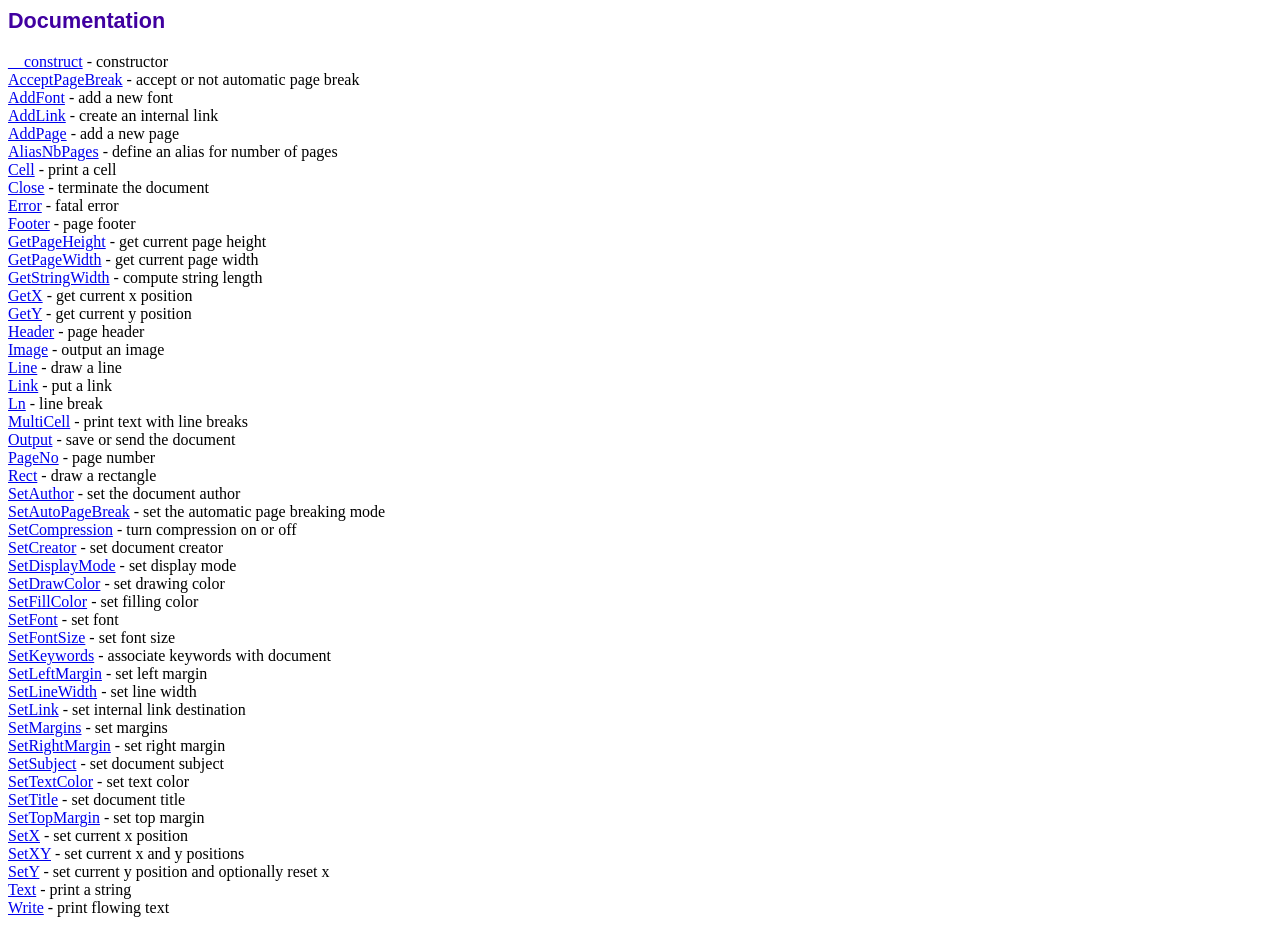
<file: zfpdf/doc/index.htm>
<!DOCTYPE html PUBLIC "-//W3C//DTD HTML 4.01 Transitional//EN">
<html>
<head>
<meta http-equiv="Content-Type" content="text/html; charset=UTF-8">
<title>Documentation</title>
<link type="text/css" rel="stylesheet" href="../fpdf.css">
</head>
<body>
<h1>Documentation</h1>
<a href="__construct.htm">__construct</a> - constructor<br>
<a href="acceptpagebreak.htm">AcceptPageBreak</a> - accept or not automatic page break<br>
<a href="addfont.htm">AddFont</a> - add a new font<br>
<a href="addlink.htm">AddLink</a> - create an internal link<br>
<a href="addpage.htm">AddPage</a> - add a new page<br>
<a href="aliasnbpages.htm">AliasNbPages</a> - define an alias for number of pages<br>
<a href="cell.htm">Cell</a> - print a cell<br>
<a href="close.htm">Close</a> - terminate the document<br>
<a href="error.htm">Error</a> - fatal error<br>
<a href="footer.htm">Footer</a> - page footer<br>
<a href="getpageheight.htm">GetPageHeight</a> - get current page height<br>
<a href="getpagewidth.htm">GetPageWidth</a> - get current page width<br>
<a href="getstringwidth.htm">GetStringWidth</a> - compute string length<br>
<a href="getx.htm">GetX</a> - get current x position<br>
<a href="gety.htm">GetY</a> - get current y position<br>
<a href="header.htm">Header</a> - page header<br>
<a href="image.htm">Image</a> - output an image<br>
<a href="line.htm">Line</a> - draw a line<br>
<a href="link.htm">Link</a> - put a link<br>
<a href="ln.htm">Ln</a> - line break<br>
<a href="multicell.htm">MultiCell</a> - print text with line breaks<br>
<a href="output.htm">Output</a> - save or send the document<br>
<a href="pageno.htm">PageNo</a> - page number<br>
<a href="rect.htm">Rect</a> - draw a rectangle<br>
<a href="setauthor.htm">SetAuthor</a> - set the document author<br>
<a href="setautopagebreak.htm">SetAutoPageBreak</a> - set the automatic page breaking mode<br>
<a href="setcompression.htm">SetCompression</a> - turn compression on or off<br>
<a href="setcreator.htm">SetCreator</a> - set document creator<br>
<a href="setdisplaymode.htm">SetDisplayMode</a> - set display mode<br>
<a href="setdrawcolor.htm">SetDrawColor</a> - set drawing color<br>
<a href="setfillcolor.htm">SetFillColor</a> - set filling color<br>
<a href="setfont.htm">SetFont</a> - set font<br>
<a href="setfontsize.htm">SetFontSize</a> - set font size<br>
<a href="setkeywords.htm">SetKeywords</a> - associate keywords with document<br>
<a href="setleftmargin.htm">SetLeftMargin</a> - set left margin<br>
<a href="setlinewidth.htm">SetLineWidth</a> - set line width<br>
<a href="setlink.htm">SetLink</a> - set internal link destination<br>
<a href="setmargins.htm">SetMargins</a> - set margins<br>
<a href="setrightmargin.htm">SetRightMargin</a> - set right margin<br>
<a href="setsubject.htm">SetSubject</a> - set document subject<br>
<a href="settextcolor.htm">SetTextColor</a> - set text color<br>
<a href="settitle.htm">SetTitle</a> - set document title<br>
<a href="settopmargin.htm">SetTopMargin</a> - set top margin<br>
<a href="setx.htm">SetX</a> - set current x position<br>
<a href="setxy.htm">SetXY</a> - set current x and y positions<br>
<a href="sety.htm">SetY</a> - set current y position and optionally reset x<br>
<a href="text.htm">Text</a> - print a string<br>
<a href="write.htm">Write</a> - print flowing text<br>
</body>
</html>
</file>
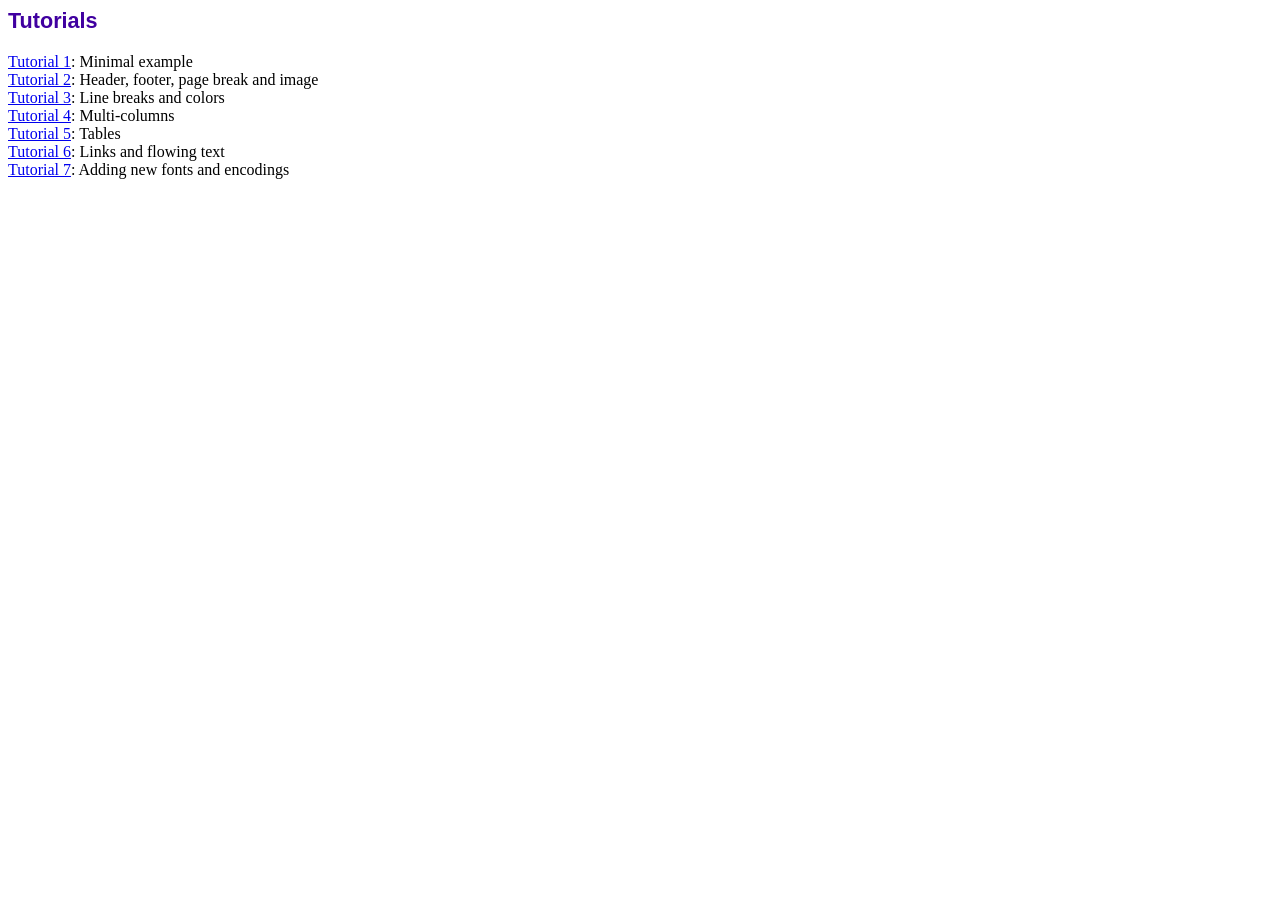
<file: zfpdf/tutorial/index.htm>
<!DOCTYPE html PUBLIC "-//W3C//DTD HTML 4.01 Transitional//EN">
<html>
<head>
<meta http-equiv="Content-Type" content="text/html; charset=UTF-8">
<title>Tutorials</title>
<link type="text/css" rel="stylesheet" href="../fpdf.css">
</head>
<body>
<h1>Tutorials</h1>
<ul style="list-style-type:none; margin-left:0; padding-left:0">
<li><a href="tuto1.htm">Tutorial 1</a>: Minimal example</li>
<li><a href="tuto2.htm">Tutorial 2</a>: Header, footer, page break and image</li>
<li><a href="tuto3.htm">Tutorial 3</a>: Line breaks and colors</li>
<li><a href="tuto4.htm">Tutorial 4</a>: Multi-columns</li>
<li><a href="tuto5.htm">Tutorial 5</a>: Tables</li>
<li><a href="tuto6.htm">Tutorial 6</a>: Links and flowing text</li>
<li><a href="tuto7.htm">Tutorial 7</a>: Adding new fonts and encodings</li>
</ul>
</body>
</html>
</file>
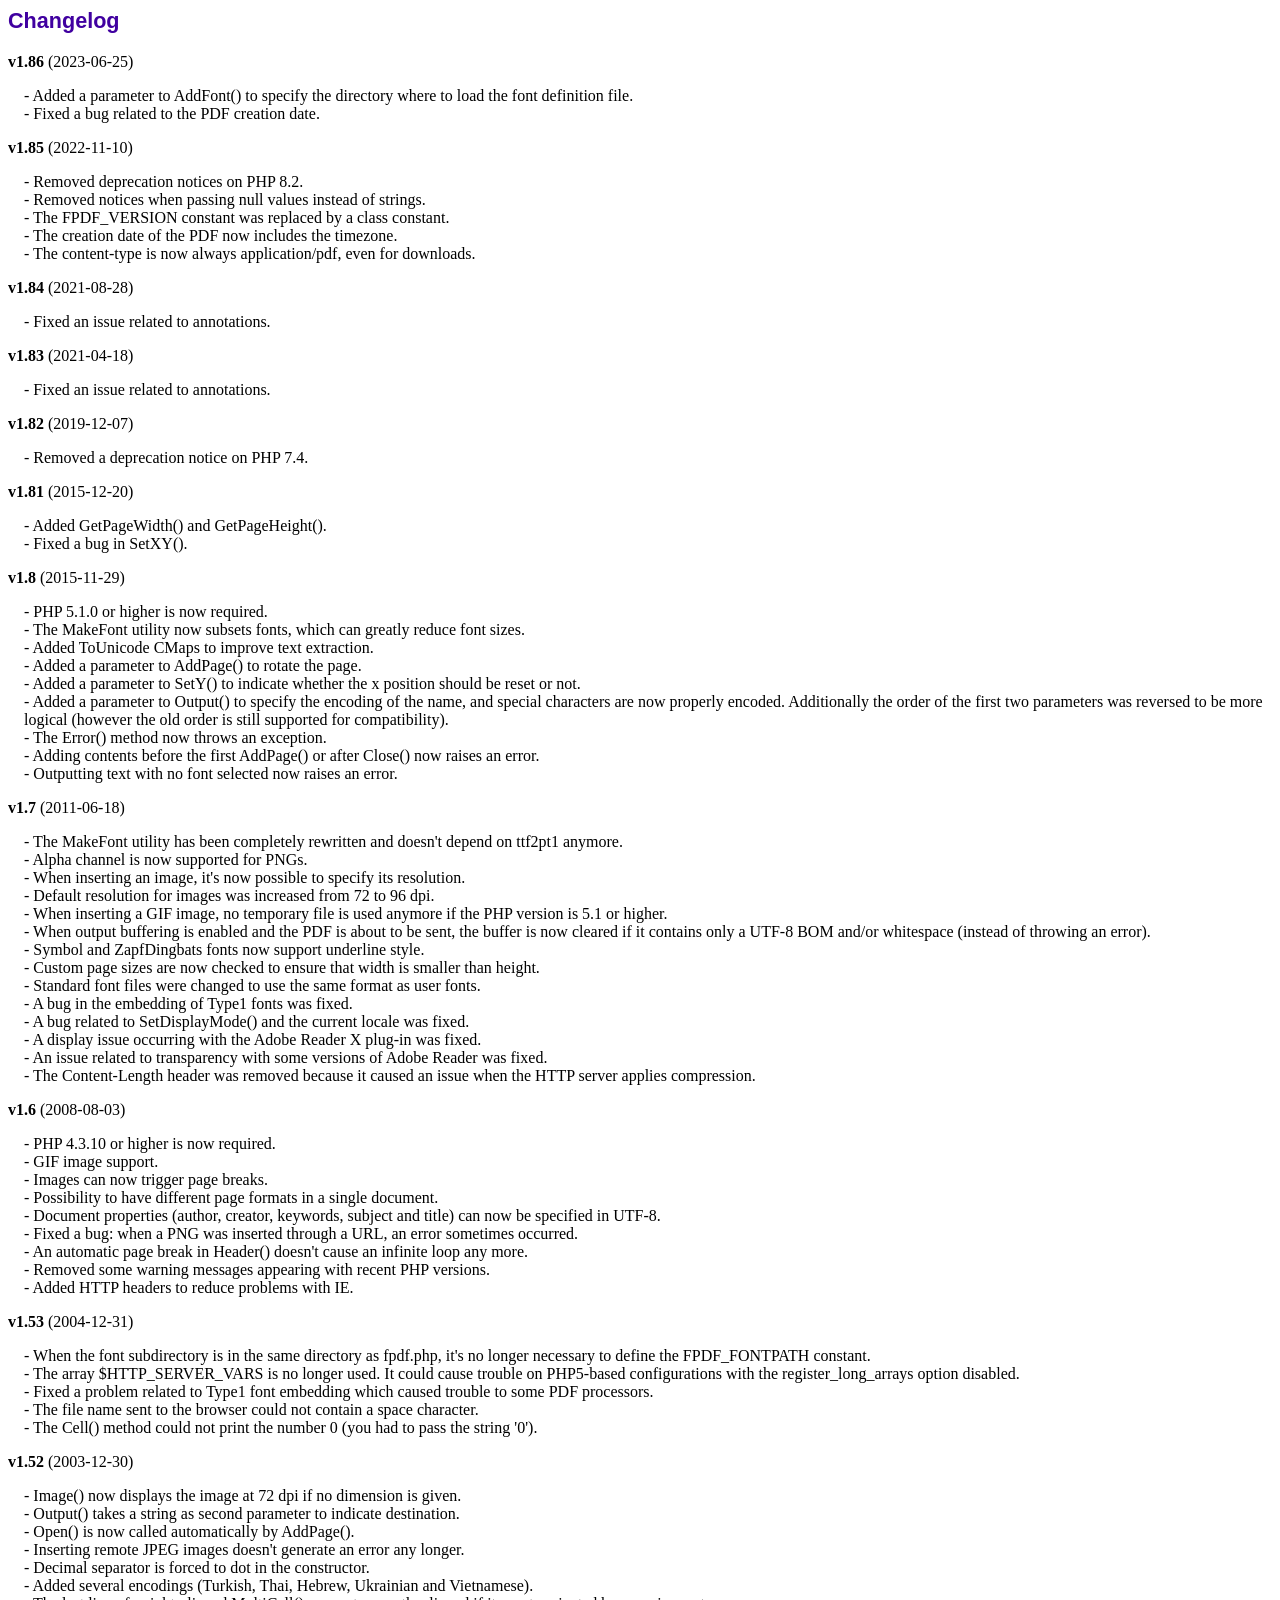
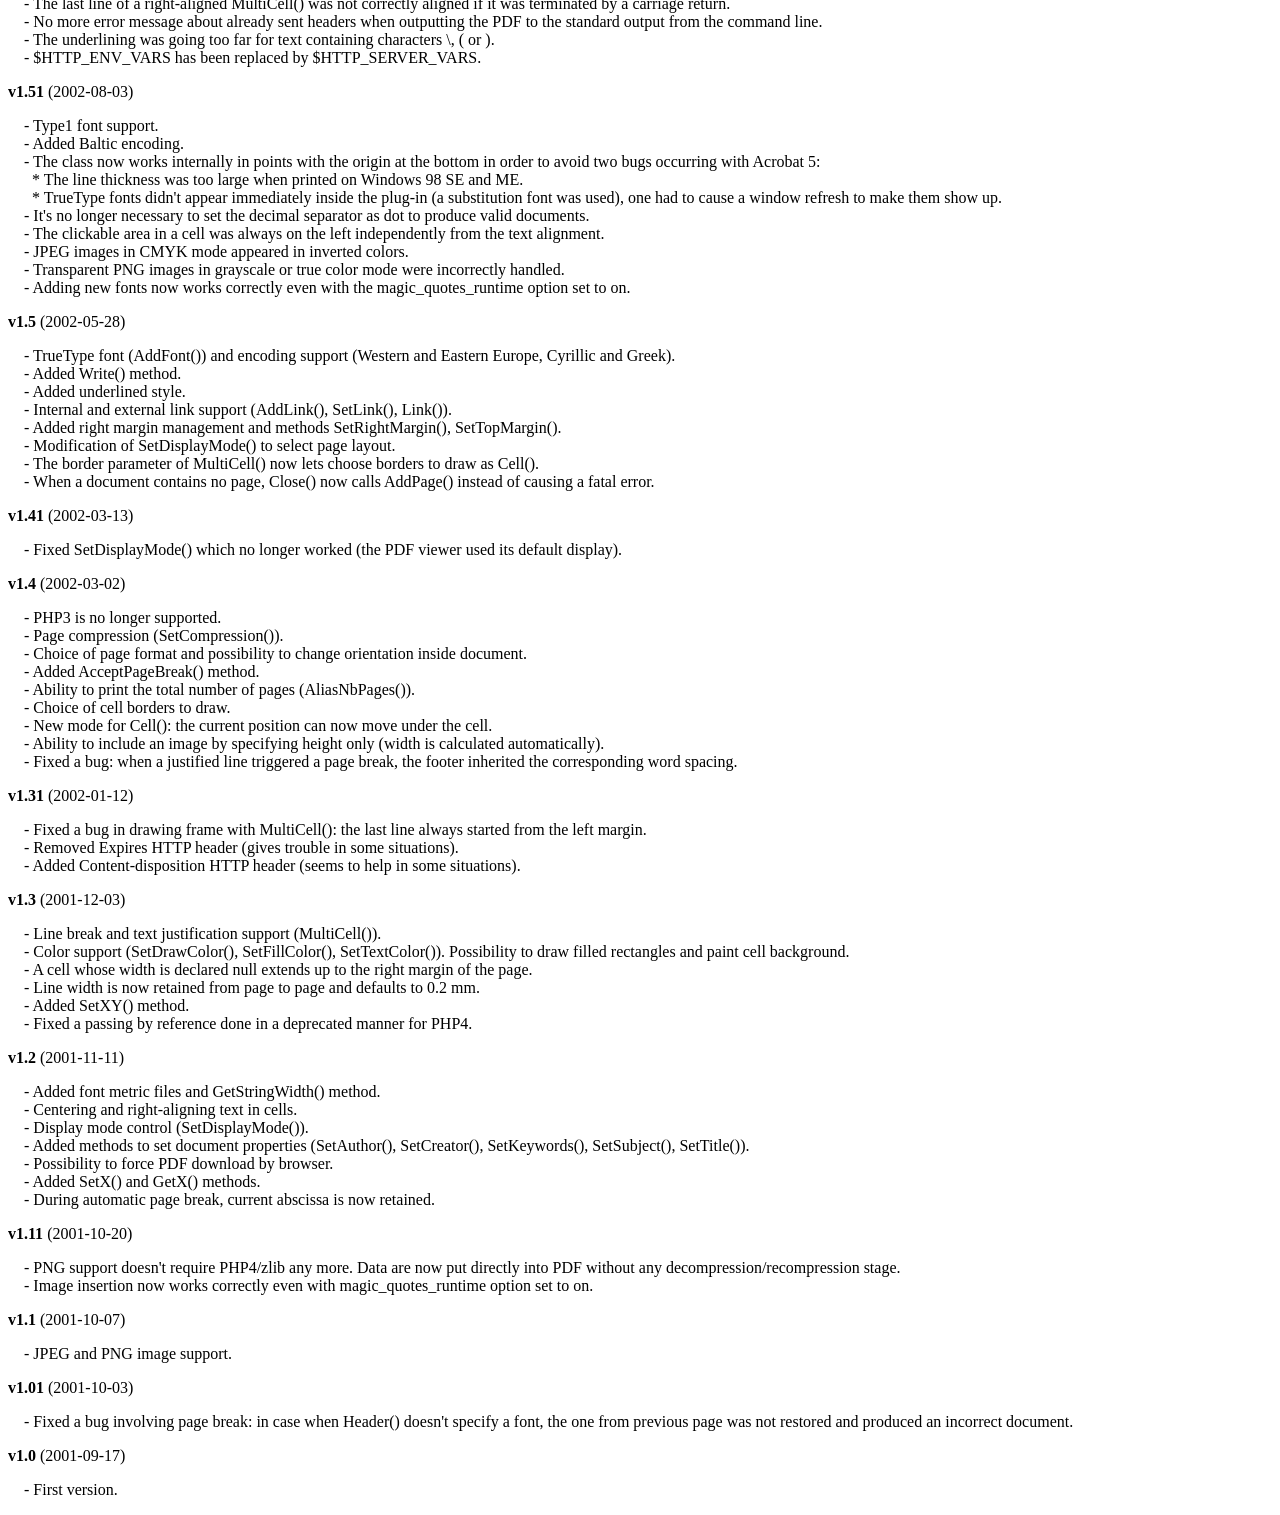
<file: zfpdf/changelog.htm>
<!DOCTYPE html PUBLIC "-//W3C//DTD HTML 4.01 Transitional//EN">
<html>
<head>
<meta http-equiv="Content-Type" content="text/html; charset=UTF-8">
<title>Changelog</title>
<link type="text/css" rel="stylesheet" href="fpdf.css">
<style type="text/css">
dd {margin:1em 0 1em 1em}
</style>
</head>
<body>
<h1>Changelog</h1>
<dl>
<dt><strong>v1.86</strong> (2023-06-25)</dt>
<dd>
- Added a parameter to AddFont() to specify the directory where to load the font definition file.<br>
- Fixed a bug related to the PDF creation date.<br>
</dd>
<dt><strong>v1.85</strong> (2022-11-10)</dt>
<dd>
- Removed deprecation notices on PHP 8.2.<br>
- Removed notices when passing null values instead of strings.<br>
- The FPDF_VERSION constant was replaced by a class constant.<br>
- The creation date of the PDF now includes the timezone.<br>
- The content-type is now always application/pdf, even for downloads.<br>
</dd>
<dt><strong>v1.84</strong> (2021-08-28)</dt>
<dd>
- Fixed an issue related to annotations.<br>
</dd>
<dt><strong>v1.83</strong> (2021-04-18)</dt>
<dd>
- Fixed an issue related to annotations.<br>
</dd>
<dt><strong>v1.82</strong> (2019-12-07)</dt>
<dd>
- Removed a deprecation notice on PHP 7.4.<br>
</dd>
<dt><strong>v1.81</strong> (2015-12-20)</dt>
<dd>
- Added GetPageWidth() and GetPageHeight().<br>
- Fixed a bug in SetXY().<br>
</dd>
<dt><strong>v1.8</strong> (2015-11-29)</dt>
<dd>
- PHP 5.1.0 or higher is now required.<br>
- The MakeFont utility now subsets fonts, which can greatly reduce font sizes.<br>
- Added ToUnicode CMaps to improve text extraction.<br>
- Added a parameter to AddPage() to rotate the page.<br>
- Added a parameter to SetY() to indicate whether the x position should be reset or not.<br>
- Added a parameter to Output() to specify the encoding of the name, and special characters are now properly encoded. Additionally the order of the first two parameters was reversed to be more logical (however the old order is still supported for compatibility).<br>
- The Error() method now throws an exception.<br>
- Adding contents before the first AddPage() or after Close() now raises an error.<br>
- Outputting text with no font selected now raises an error.<br>
</dd>
<dt><strong>v1.7</strong> (2011-06-18)</dt>
<dd>
- The MakeFont utility has been completely rewritten and doesn't depend on ttf2pt1 anymore.<br>
- Alpha channel is now supported for PNGs.<br>
- When inserting an image, it's now possible to specify its resolution.<br>
- Default resolution for images was increased from 72 to 96 dpi.<br>
- When inserting a GIF image, no temporary file is used anymore if the PHP version is 5.1 or higher.<br>
- When output buffering is enabled and the PDF is about to be sent, the buffer is now cleared if it contains only a UTF-8 BOM and/or whitespace (instead of throwing an error).<br>
- Symbol and ZapfDingbats fonts now support underline style.<br>
- Custom page sizes are now checked to ensure that width is smaller than height.<br>
- Standard font files were changed to use the same format as user fonts.<br>
- A bug in the embedding of Type1 fonts was fixed.<br>
- A bug related to SetDisplayMode() and the current locale was fixed.<br>
- A display issue occurring with the Adobe Reader X plug-in was fixed.<br>
- An issue related to transparency with some versions of Adobe Reader was fixed.<br>
- The Content-Length header was removed because it caused an issue when the HTTP server applies compression.<br>
</dd>
<dt><strong>v1.6</strong> (2008-08-03)</dt>
<dd>
- PHP 4.3.10 or higher is now required.<br>
- GIF image support.<br>
- Images can now trigger page breaks.<br>
- Possibility to have different page formats in a single document.<br>
- Document properties (author, creator, keywords, subject and title) can now be specified in UTF-8.<br>
- Fixed a bug: when a PNG was inserted through a URL, an error sometimes occurred.<br>
- An automatic page break in Header() doesn't cause an infinite loop any more.<br>
- Removed some warning messages appearing with recent PHP versions.<br>
- Added HTTP headers to reduce problems with IE.<br>
</dd>
<dt><strong>v1.53</strong> (2004-12-31)</dt>
<dd>
- When the font subdirectory is in the same directory as fpdf.php, it's no longer necessary to define the FPDF_FONTPATH constant.<br>
- The array $HTTP_SERVER_VARS is no longer used. It could cause trouble on PHP5-based configurations with the register_long_arrays option disabled.<br>
- Fixed a problem related to Type1 font embedding which caused trouble to some PDF processors.<br>
- The file name sent to the browser could not contain a space character.<br>
- The Cell() method could not print the number 0 (you had to pass the string '0').<br>
</dd>
<dt><strong>v1.52</strong> (2003-12-30)</dt>
<dd>
- Image() now displays the image at 72 dpi if no dimension is given.<br>
- Output() takes a string as second parameter to indicate destination.<br>
- Open() is now called automatically by AddPage().<br>
- Inserting remote JPEG images doesn't generate an error any longer.<br>
- Decimal separator is forced to dot in the constructor.<br>
- Added several encodings (Turkish, Thai, Hebrew, Ukrainian and Vietnamese).<br>
- The last line of a right-aligned MultiCell() was not correctly aligned if it was terminated by a carriage return.<br>
- No more error message about already sent headers when outputting the PDF to the standard output from the command line.<br>
- The underlining was going too far for text containing characters \, ( or ).<br>
- $HTTP_ENV_VARS has been replaced by $HTTP_SERVER_VARS.<br>
</dd>
<dt><strong>v1.51</strong> (2002-08-03)</dt>
<dd>
- Type1 font support.<br>
- Added Baltic encoding.<br>
- The class now works internally in points with the origin at the bottom in order to avoid two bugs occurring with Acrobat 5:<br>&nbsp;&nbsp;* The line thickness was too large when printed on Windows 98 SE and ME.<br>&nbsp;&nbsp;* TrueType fonts didn't appear immediately inside the plug-in (a substitution font was used), one had to cause a window refresh to make them show up.<br>
- It's no longer necessary to set the decimal separator as dot to produce valid documents.<br>
- The clickable area in a cell was always on the left independently from the text alignment.<br>
- JPEG images in CMYK mode appeared in inverted colors.<br>
- Transparent PNG images in grayscale or true color mode were incorrectly handled.<br>
- Adding new fonts now works correctly even with the magic_quotes_runtime option set to on.<br>
</dd>
<dt><strong>v1.5</strong> (2002-05-28)</dt>
<dd>
- TrueType font (AddFont()) and encoding support (Western and Eastern Europe, Cyrillic and Greek).<br>
- Added Write() method.<br>
- Added underlined style.<br>
- Internal and external link support (AddLink(), SetLink(), Link()).<br>
- Added right margin management and methods SetRightMargin(), SetTopMargin().<br>
- Modification of SetDisplayMode() to select page layout.<br>
- The border parameter of MultiCell() now lets choose borders to draw as Cell().<br>
- When a document contains no page, Close() now calls AddPage() instead of causing a fatal error.<br>
</dd>
<dt><strong>v1.41</strong> (2002-03-13)</dt>
<dd>
- Fixed SetDisplayMode() which no longer worked (the PDF viewer used its default display).<br>
</dd>
<dt><strong>v1.4</strong> (2002-03-02)</dt>
<dd>
- PHP3 is no longer supported.<br>
- Page compression (SetCompression()).<br>
- Choice of page format and possibility to change orientation inside document.<br>
- Added AcceptPageBreak() method.<br>
- Ability to print the total number of pages (AliasNbPages()).<br>
- Choice of cell borders to draw.<br>
- New mode for Cell(): the current position can now move under the cell.<br>
- Ability to include an image by specifying height only (width is calculated automatically).<br>
- Fixed a bug: when a justified line triggered a page break, the footer inherited the corresponding word spacing.<br>
</dd>
<dt><strong>v1.31</strong> (2002-01-12)</dt>
<dd>
- Fixed a bug in drawing frame with MultiCell(): the last line always started from the left margin.<br>
- Removed Expires HTTP header (gives trouble in some situations).<br>
- Added Content-disposition HTTP header (seems to help in some situations).<br>
</dd>
<dt><strong>v1.3</strong> (2001-12-03)</dt>
<dd>
- Line break and text justification support (MultiCell()).<br>
- Color support (SetDrawColor(), SetFillColor(), SetTextColor()). Possibility to draw filled rectangles and paint cell background.<br>
- A cell whose width is declared null extends up to the right margin of the page.<br>
- Line width is now retained from page to page and defaults to 0.2 mm.<br>
- Added SetXY() method.<br>
- Fixed a passing by reference done in a deprecated manner for PHP4.<br>
</dd>
<dt><strong>v1.2</strong> (2001-11-11)</dt>
<dd>
- Added font metric files and GetStringWidth() method.<br>
- Centering and right-aligning text in cells.<br>
- Display mode control (SetDisplayMode()).<br>
- Added methods to set document properties (SetAuthor(), SetCreator(), SetKeywords(), SetSubject(), SetTitle()).<br>
- Possibility to force PDF download by browser.<br>
- Added SetX() and GetX() methods.<br>
- During automatic page break, current abscissa is now retained.<br>
</dd>
<dt><strong>v1.11</strong> (2001-10-20)</dt>
<dd>
- PNG support doesn't require PHP4/zlib any more. Data are now put directly into PDF without any decompression/recompression stage.<br>
- Image insertion now works correctly even with magic_quotes_runtime option set to on.<br>
</dd>
<dt><strong>v1.1</strong> (2001-10-07)</dt>
<dd>
- JPEG and PNG image support.<br>
</dd>
<dt><strong>v1.01</strong> (2001-10-03)</dt>
<dd>
- Fixed a bug involving page break: in case when Header() doesn't specify a font, the one from previous page was not restored and produced an incorrect document.<br>
</dd>
<dt><strong>v1.0</strong> (2001-09-17)</dt>
<dd>
- First version.<br>
</dd>
</dl>
</body>
</html>
</file>
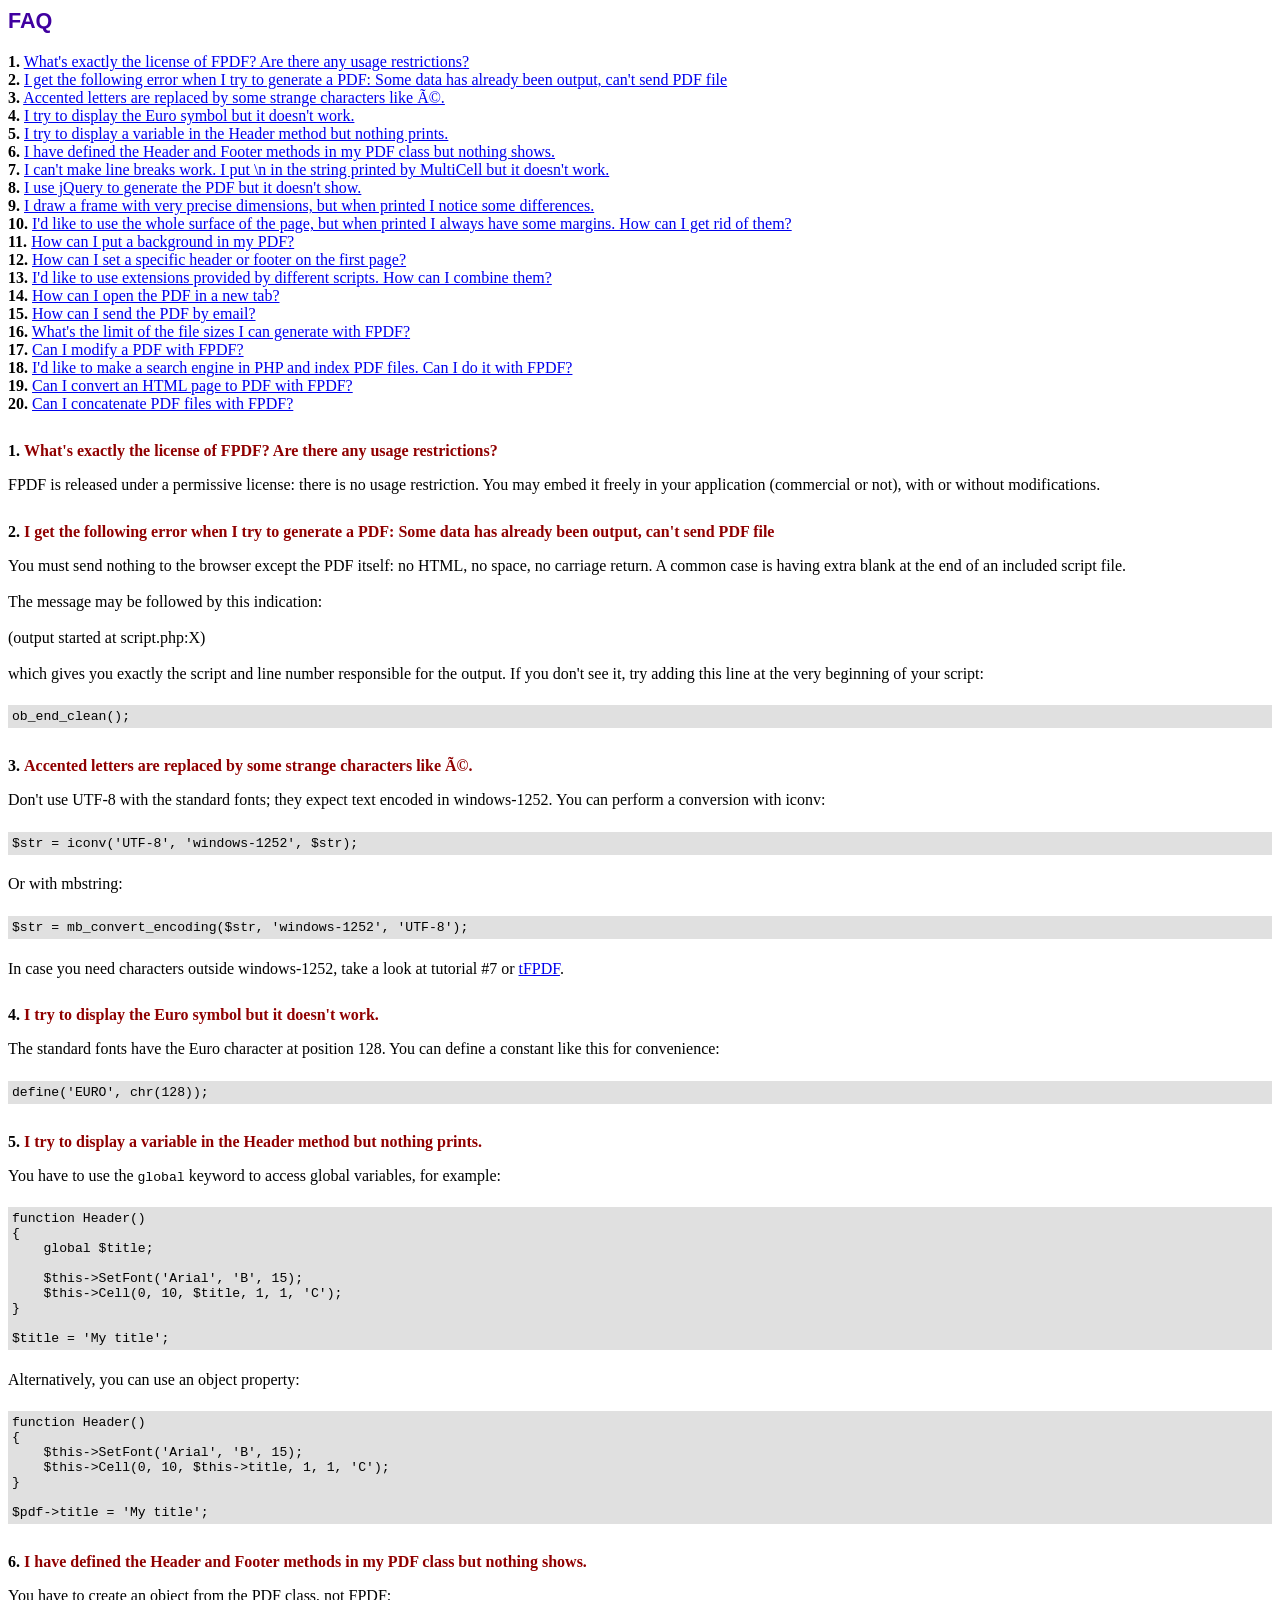
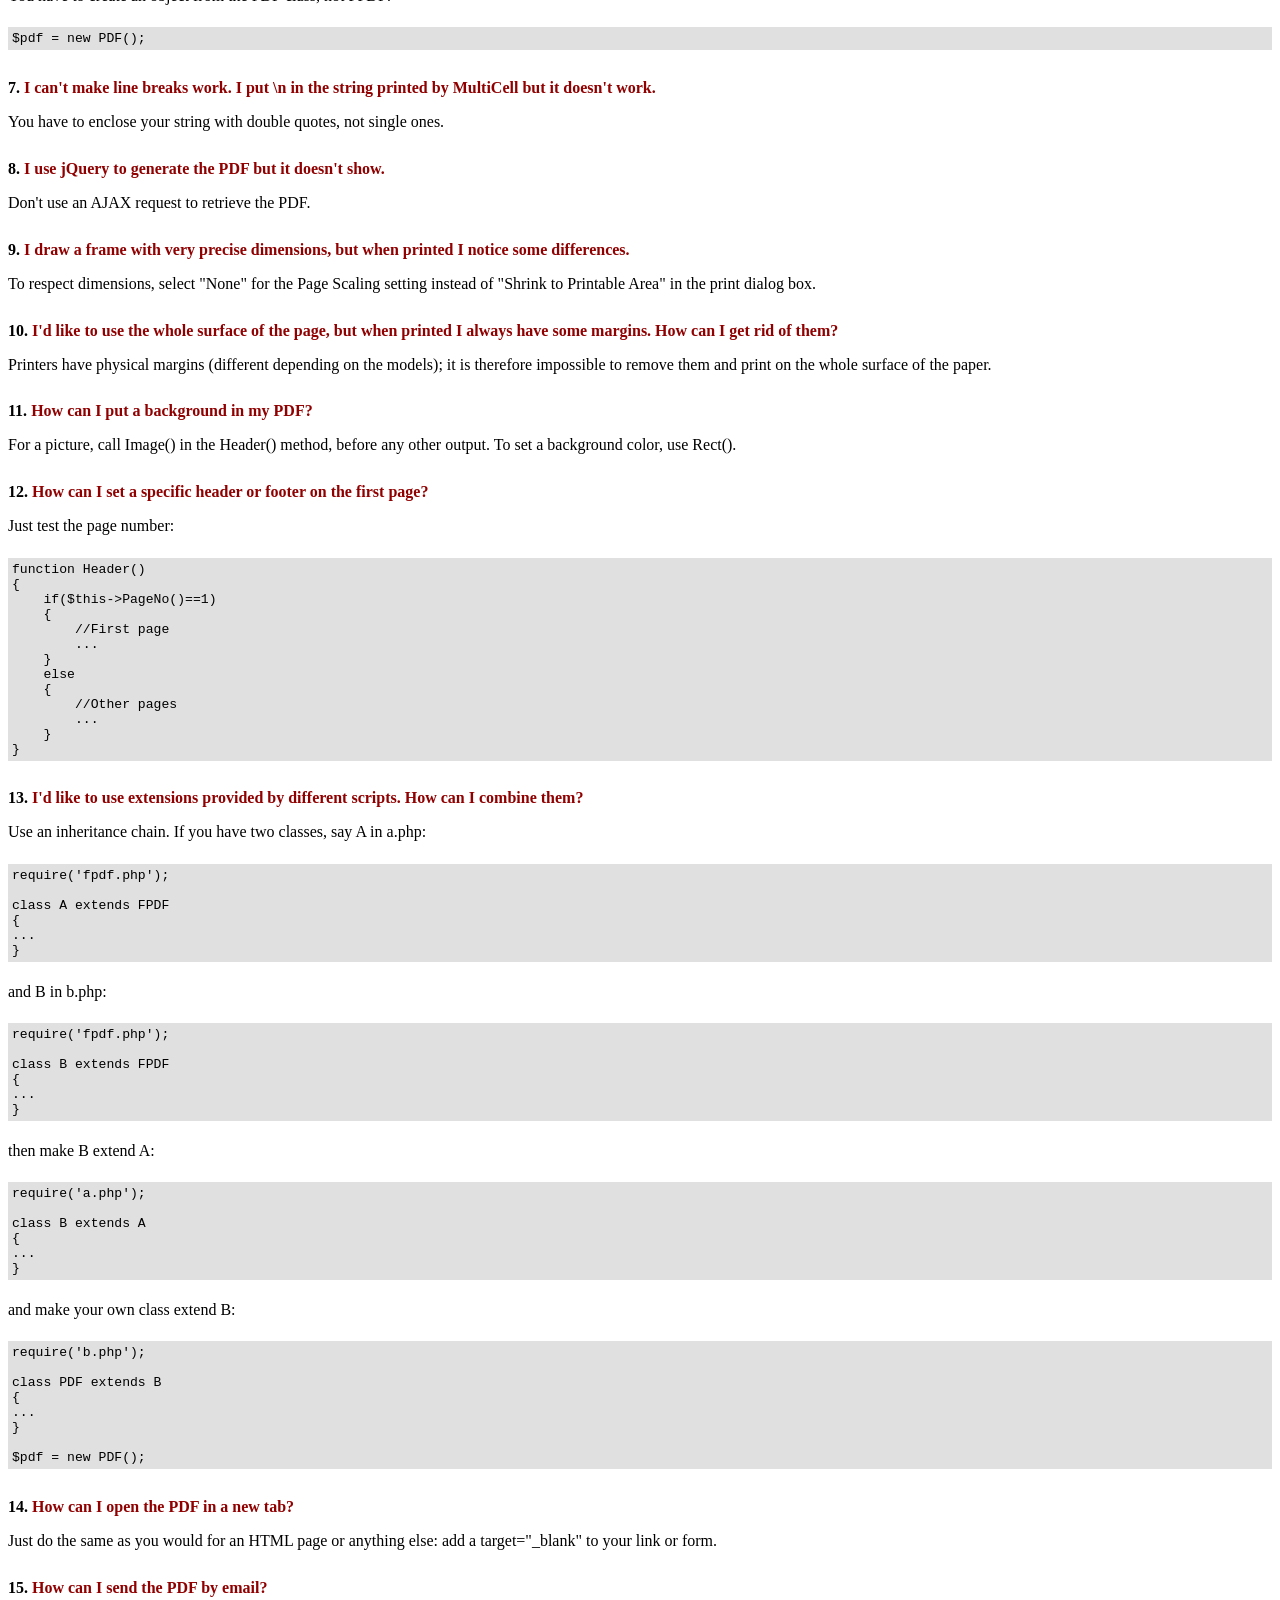
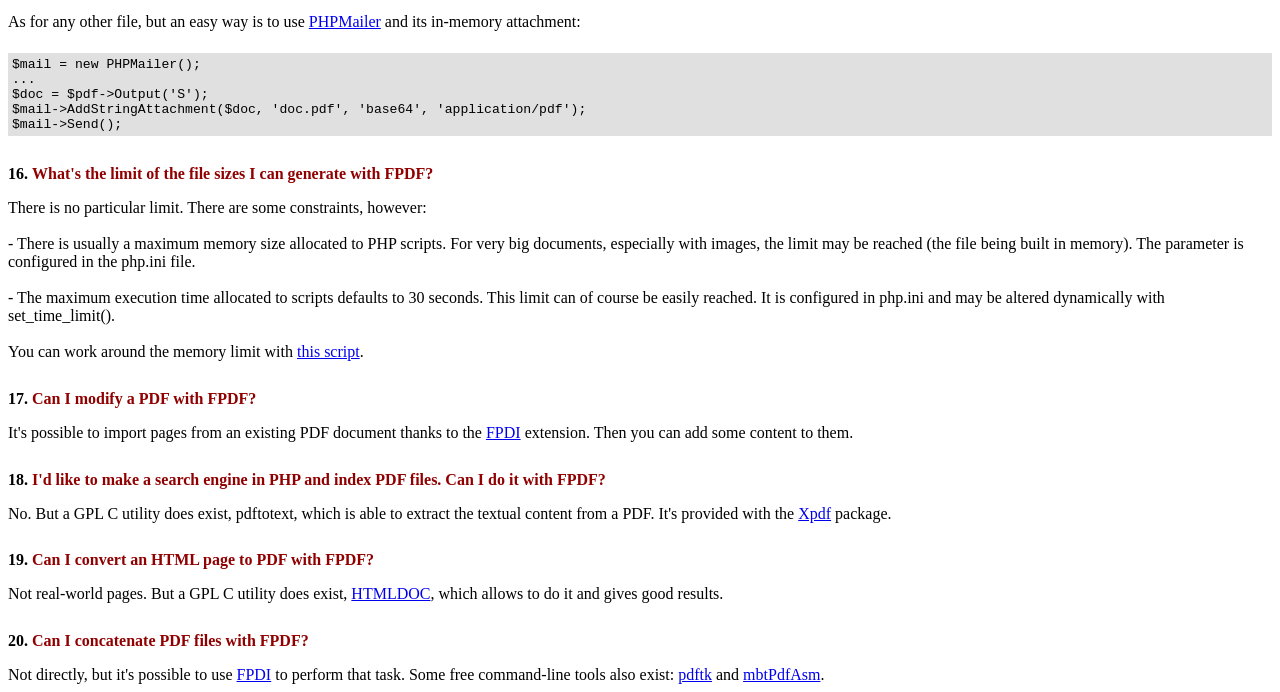
<file: zfpdf/FAQ.htm>
<!DOCTYPE html PUBLIC "-//W3C//DTD HTML 4.01 Transitional//EN">
<html>
<head>
<meta http-equiv="Content-Type" content="text/html; charset=UTF-8">
<title>FAQ</title>
<link type="text/css" rel="stylesheet" href="fpdf.css">
<style type="text/css">
ul {list-style-type:none; margin:0; padding:0}
ul#answers li {margin-top:1.8em}
.question {font-weight:bold; color:#900000}
</style>
</head>
<body>
<h1>FAQ</h1>
<ul>
<li><b>1.</b> <a href='#q1'>What's exactly the license of FPDF? Are there any usage restrictions?</a></li>
<li><b>2.</b> <a href='#q2'>I get the following error when I try to generate a PDF: Some data has already been output, can't send PDF file</a></li>
<li><b>3.</b> <a href='#q3'>Accented letters are replaced by some strange characters like Ã©.</a></li>
<li><b>4.</b> <a href='#q4'>I try to display the Euro symbol but it doesn't work.</a></li>
<li><b>5.</b> <a href='#q5'>I try to display a variable in the Header method but nothing prints.</a></li>
<li><b>6.</b> <a href='#q6'>I have defined the Header and Footer methods in my PDF class but nothing shows.</a></li>
<li><b>7.</b> <a href='#q7'>I can't make line breaks work. I put \n in the string printed by MultiCell but it doesn't work.</a></li>
<li><b>8.</b> <a href='#q8'>I use jQuery to generate the PDF but it doesn't show.</a></li>
<li><b>9.</b> <a href='#q9'>I draw a frame with very precise dimensions, but when printed I notice some differences.</a></li>
<li><b>10.</b> <a href='#q10'>I'd like to use the whole surface of the page, but when printed I always have some margins. How can I get rid of them?</a></li>
<li><b>11.</b> <a href='#q11'>How can I put a background in my PDF?</a></li>
<li><b>12.</b> <a href='#q12'>How can I set a specific header or footer on the first page?</a></li>
<li><b>13.</b> <a href='#q13'>I'd like to use extensions provided by different scripts. How can I combine them?</a></li>
<li><b>14.</b> <a href='#q14'>How can I open the PDF in a new tab?</a></li>
<li><b>15.</b> <a href='#q15'>How can I send the PDF by email?</a></li>
<li><b>16.</b> <a href='#q16'>What's the limit of the file sizes I can generate with FPDF?</a></li>
<li><b>17.</b> <a href='#q17'>Can I modify a PDF with FPDF?</a></li>
<li><b>18.</b> <a href='#q18'>I'd like to make a search engine in PHP and index PDF files. Can I do it with FPDF?</a></li>
<li><b>19.</b> <a href='#q19'>Can I convert an HTML page to PDF with FPDF?</a></li>
<li><b>20.</b> <a href='#q20'>Can I concatenate PDF files with FPDF?</a></li>
</ul>

<ul id='answers'>
<li id='q1'>
<p><b>1.</b> <span class='question'>What's exactly the license of FPDF? Are there any usage restrictions?</span></p>
FPDF is released under a permissive license: there is no usage restriction. You may embed it
freely in your application (commercial or not), with or without modifications.
</li>

<li id='q2'>
<p><b>2.</b> <span class='question'>I get the following error when I try to generate a PDF: Some data has already been output, can't send PDF file</span></p>
You must send nothing to the browser except the PDF itself: no HTML, no space, no carriage return. A common
case is having extra blank at the end of an included script file.<br>
<br>
The message may be followed by this indication:<br>
<br>
(output started at script.php:X)<br>
<br>
which gives you exactly the script and line number responsible for the output. If you don't see it,
try adding this line at the very beginning of your script:
<div class="doc-source">
<pre><code>ob_end_clean();</code></pre>
</div>
</li>

<li id='q3'>
<p><b>3.</b> <span class='question'>Accented letters are replaced by some strange characters like Ã©.</span></p>
Don't use UTF-8 with the standard fonts; they expect text encoded in windows-1252.
You can perform a conversion with iconv:
<div class="doc-source">
<pre><code>$str = iconv('UTF-8', 'windows-1252', $str);</code></pre>
</div>
Or with mbstring:
<div class="doc-source">
<pre><code>$str = mb_convert_encoding($str, 'windows-1252', 'UTF-8');</code></pre>
</div>
In case you need characters outside windows-1252, take a look at tutorial #7 or
<a href="http://www.fpdf.org/?go=script&amp;id=92" target="_blank">tFPDF</a>.
</li>

<li id='q4'>
<p><b>4.</b> <span class='question'>I try to display the Euro symbol but it doesn't work.</span></p>
The standard fonts have the Euro character at position 128. You can define a constant like this
for convenience:
<div class="doc-source">
<pre><code>define('EURO', chr(128));</code></pre>
</div>
</li>

<li id='q5'>
<p><b>5.</b> <span class='question'>I try to display a variable in the Header method but nothing prints.</span></p>
You have to use the <code>global</code> keyword to access global variables, for example:
<div class="doc-source">
<pre><code>function Header()
{
    global $title;

    $this-&gt;SetFont('Arial', 'B', 15);
    $this-&gt;Cell(0, 10, $title, 1, 1, 'C');
}

$title = 'My title';</code></pre>
</div>
Alternatively, you can use an object property:
<div class="doc-source">
<pre><code>function Header()
{
    $this-&gt;SetFont('Arial', 'B', 15);
    $this-&gt;Cell(0, 10, $this-&gt;title, 1, 1, 'C');
}

$pdf-&gt;title = 'My title';</code></pre>
</div>
</li>

<li id='q6'>
<p><b>6.</b> <span class='question'>I have defined the Header and Footer methods in my PDF class but nothing shows.</span></p>
You have to create an object from the PDF class, not FPDF:
<div class="doc-source">
<pre><code>$pdf = new PDF();</code></pre>
</div>
</li>

<li id='q7'>
<p><b>7.</b> <span class='question'>I can't make line breaks work. I put \n in the string printed by MultiCell but it doesn't work.</span></p>
You have to enclose your string with double quotes, not single ones.
</li>

<li id='q8'>
<p><b>8.</b> <span class='question'>I use jQuery to generate the PDF but it doesn't show.</span></p>
Don't use an AJAX request to retrieve the PDF.
</li>

<li id='q9'>
<p><b>9.</b> <span class='question'>I draw a frame with very precise dimensions, but when printed I notice some differences.</span></p>
To respect dimensions, select "None" for the Page Scaling setting instead of "Shrink to Printable Area" in the print dialog box.
</li>

<li id='q10'>
<p><b>10.</b> <span class='question'>I'd like to use the whole surface of the page, but when printed I always have some margins. How can I get rid of them?</span></p>
Printers have physical margins (different depending on the models); it is therefore impossible to remove
them and print on the whole surface of the paper.
</li>

<li id='q11'>
<p><b>11.</b> <span class='question'>How can I put a background in my PDF?</span></p>
For a picture, call Image() in the Header() method, before any other output. To set a background color, use Rect().
</li>

<li id='q12'>
<p><b>12.</b> <span class='question'>How can I set a specific header or footer on the first page?</span></p>
Just test the page number:
<div class="doc-source">
<pre><code>function Header()
{
    if($this-&gt;PageNo()==1)
    {
        //First page
        ...
    }
    else
    {
        //Other pages
        ...
    }
}</code></pre>
</div>
</li>

<li id='q13'>
<p><b>13.</b> <span class='question'>I'd like to use extensions provided by different scripts. How can I combine them?</span></p>
Use an inheritance chain. If you have two classes, say A in a.php:
<div class="doc-source">
<pre><code>require('fpdf.php');

class A extends FPDF
{
...
}</code></pre>
</div>
and B in b.php:
<div class="doc-source">
<pre><code>require('fpdf.php');

class B extends FPDF
{
...
}</code></pre>
</div>
then make B extend A:
<div class="doc-source">
<pre><code>require('a.php');

class B extends A
{
...
}</code></pre>
</div>
and make your own class extend B:
<div class="doc-source">
<pre><code>require('b.php');

class PDF extends B
{
...
}

$pdf = new PDF();</code></pre>
</div>
</li>

<li id='q14'>
<p><b>14.</b> <span class='question'>How can I open the PDF in a new tab?</span></p>
Just do the same as you would for an HTML page or anything else: add a target="_blank" to your link or form.
</li>

<li id='q15'>
<p><b>15.</b> <span class='question'>How can I send the PDF by email?</span></p>
As for any other file, but an easy way is to use <a href="https://github.com/PHPMailer/PHPMailer" target="_blank">PHPMailer</a> and
its in-memory attachment:
<div class="doc-source">
<pre><code>$mail = new PHPMailer();
...
$doc = $pdf-&gt;Output('S');
$mail-&gt;AddStringAttachment($doc, 'doc.pdf', 'base64', 'application/pdf');
$mail-&gt;Send();</code></pre>
</div>
</li>

<li id='q16'>
<p><b>16.</b> <span class='question'>What's the limit of the file sizes I can generate with FPDF?</span></p>
There is no particular limit. There are some constraints, however:
<br>
<br>
- There is usually a maximum memory size allocated to PHP scripts. For very big documents,
especially with images, the limit may be reached (the file being built in memory). The
parameter is configured in the php.ini file.
<br>
<br>
- The maximum execution time allocated to scripts defaults to 30 seconds. This limit can of course
be easily reached. It is configured in php.ini and may be altered dynamically with set_time_limit().
<br>
<br>
You can work around the memory limit with <a href="http://www.fpdf.org/?go=script&amp;id=76" target="_blank">this script</a>.
</li>

<li id='q17'>
<p><b>17.</b> <span class='question'>Can I modify a PDF with FPDF?</span></p>
It's possible to import pages from an existing PDF document thanks to the
<a href="https://www.setasign.com/products/fpdi/about/" target="_blank">FPDI</a> extension.
Then you can add some content to them.
</li>

<li id='q18'>
<p><b>18.</b> <span class='question'>I'd like to make a search engine in PHP and index PDF files. Can I do it with FPDF?</span></p>
No. But a GPL C utility does exist, pdftotext, which is able to extract the textual content from a PDF.
It's provided with the <a href="https://www.xpdfreader.com" target="_blank">Xpdf</a> package.
</li>

<li id='q19'>
<p><b>19.</b> <span class='question'>Can I convert an HTML page to PDF with FPDF?</span></p>
Not real-world pages. But a GPL C utility does exist, <a href="https://www.msweet.org/htmldoc/" target="_blank">HTMLDOC</a>,
which allows to do it and gives good results.
</li>

<li id='q20'>
<p><b>20.</b> <span class='question'>Can I concatenate PDF files with FPDF?</span></p>
Not directly, but it's possible to use <a href="https://www.setasign.com/products/fpdi/demos/concatenate-fake/" target="_blank">FPDI</a>
to perform that task. Some free command-line tools also exist:
<a href="https://www.pdflabs.com/tools/pdftk-the-pdf-toolkit/" target="_blank">pdftk</a> and
<a href="http://thierry.schmit.free.fr/spip/spip.php?article15" target="_blank">mbtPdfAsm</a>.
</li>
</ul>
</body>
</html>
</file>
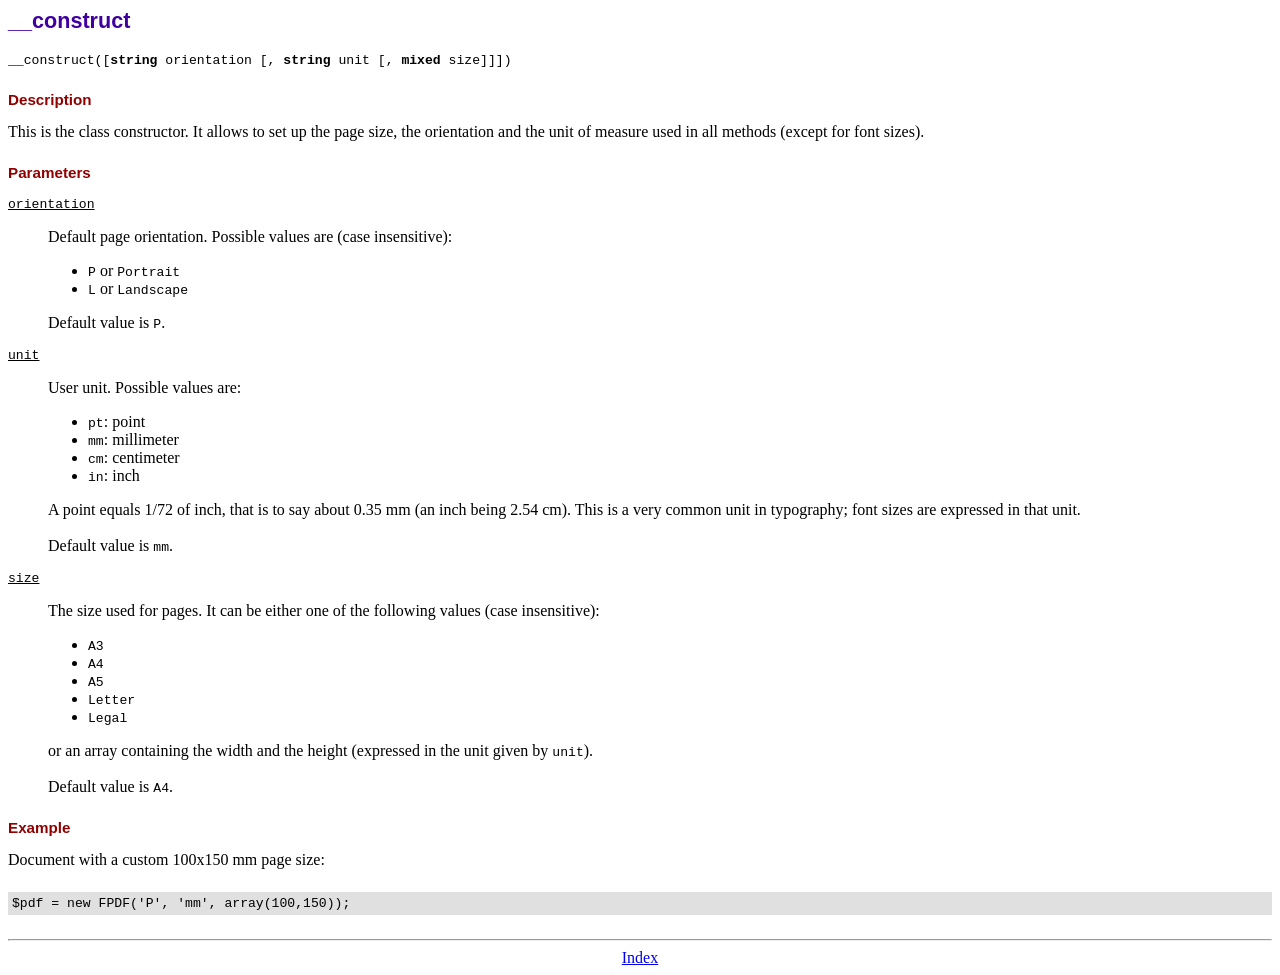
<file: zfpdf/doc/__construct.htm>
<!DOCTYPE html PUBLIC "-//W3C//DTD HTML 4.01 Transitional//EN">
<html>
<head>
<meta http-equiv="Content-Type" content="text/html; charset=UTF-8">
<title>__construct</title>
<link type="text/css" rel="stylesheet" href="../fpdf.css">
</head>
<body>
<h1>__construct</h1>
<code>__construct([<b>string</b> orientation [, <b>string</b> unit [, <b>mixed</b> size]]])</code>
<h2>Description</h2>
This is the class constructor. It allows to set up the page size, the orientation and the
unit of measure used in all methods (except for font sizes).
<h2>Parameters</h2>
<dl class="param">
<dt><code>orientation</code></dt>
<dd>
Default page orientation. Possible values are (case insensitive):
<ul>
<li><code>P</code> or <code>Portrait</code></li>
<li><code>L</code> or <code>Landscape</code></li>
</ul>
Default value is <code>P</code>.
</dd>
<dt><code>unit</code></dt>
<dd>
User unit. Possible values are:
<ul>
<li><code>pt</code>: point</li>
<li><code>mm</code>: millimeter</li>
<li><code>cm</code>: centimeter</li>
<li><code>in</code>: inch</li>
</ul>
A point equals 1/72 of inch, that is to say about 0.35 mm (an inch being 2.54 cm). This
is a very common unit in typography; font sizes are expressed in that unit.
<br>
<br>
Default value is <code>mm</code>.
</dd>
<dt><code>size</code></dt>
<dd>
The size used for pages. It can be either one of the following values (case insensitive):
<ul>
<li><code>A3</code></li>
<li><code>A4</code></li>
<li><code>A5</code></li>
<li><code>Letter</code></li>
<li><code>Legal</code></li>
</ul>
or an array containing the width and the height (expressed in the unit given by <code>unit</code>).<br>
<br>
Default value is <code>A4</code>.
</dd>
</dl>
<h2>Example</h2>
Document with a custom 100x150 mm page size:
<div class="doc-source">
<pre><code>$pdf = new FPDF('P', 'mm', array(100,150));</code></pre>
</div>
<hr style="margin-top:1.5em">
<div style="text-align:center"><a href="index.htm">Index</a></div>
</body>
</html>
</file>
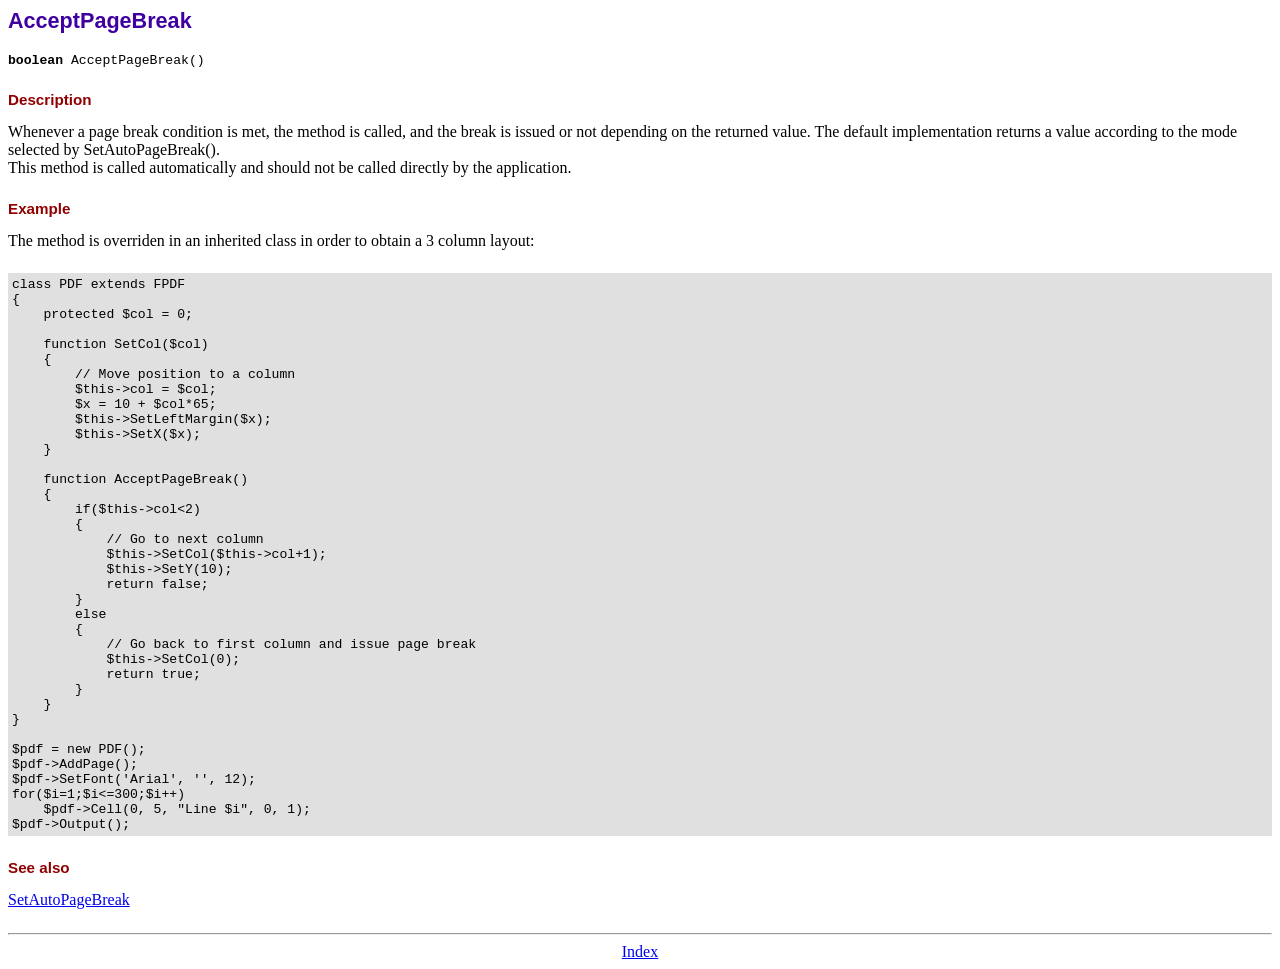
<file: zfpdf/doc/acceptpagebreak.htm>
<!DOCTYPE html PUBLIC "-//W3C//DTD HTML 4.01 Transitional//EN">
<html>
<head>
<meta http-equiv="Content-Type" content="text/html; charset=UTF-8">
<title>AcceptPageBreak</title>
<link type="text/css" rel="stylesheet" href="../fpdf.css">
</head>
<body>
<h1>AcceptPageBreak</h1>
<code><b>boolean</b> AcceptPageBreak()</code>
<h2>Description</h2>
Whenever a page break condition is met, the method is called, and the break is issued or not
depending on the returned value. The default implementation returns a value according to the
mode selected by SetAutoPageBreak().
<br>
This method is called automatically and should not be called directly by the application.
<h2>Example</h2>
The method is overriden in an inherited class in order to obtain a 3 column layout:
<div class="doc-source">
<pre><code>class PDF extends FPDF
{
    protected $col = 0;

    function SetCol($col)
    {
        // Move position to a column
        $this-&gt;col = $col;
        $x = 10 + $col*65;
        $this-&gt;SetLeftMargin($x);
        $this-&gt;SetX($x);
    }

    function AcceptPageBreak()
    {
        if($this-&gt;col&lt;2)
        {
            // Go to next column
            $this-&gt;SetCol($this-&gt;col+1);
            $this-&gt;SetY(10);
            return false;
        }
        else
        {
            // Go back to first column and issue page break
            $this-&gt;SetCol(0);
            return true;
        }
    }
}

$pdf = new PDF();
$pdf-&gt;AddPage();
$pdf-&gt;SetFont('Arial', '', 12);
for($i=1;$i&lt;=300;$i++)
    $pdf-&gt;Cell(0, 5, "Line $i", 0, 1);
$pdf-&gt;Output();</code></pre>
</div>
<h2>See also</h2>
<a href="setautopagebreak.htm">SetAutoPageBreak</a>
<hr style="margin-top:1.5em">
<div style="text-align:center"><a href="index.htm">Index</a></div>
</body>
</html>
</file>
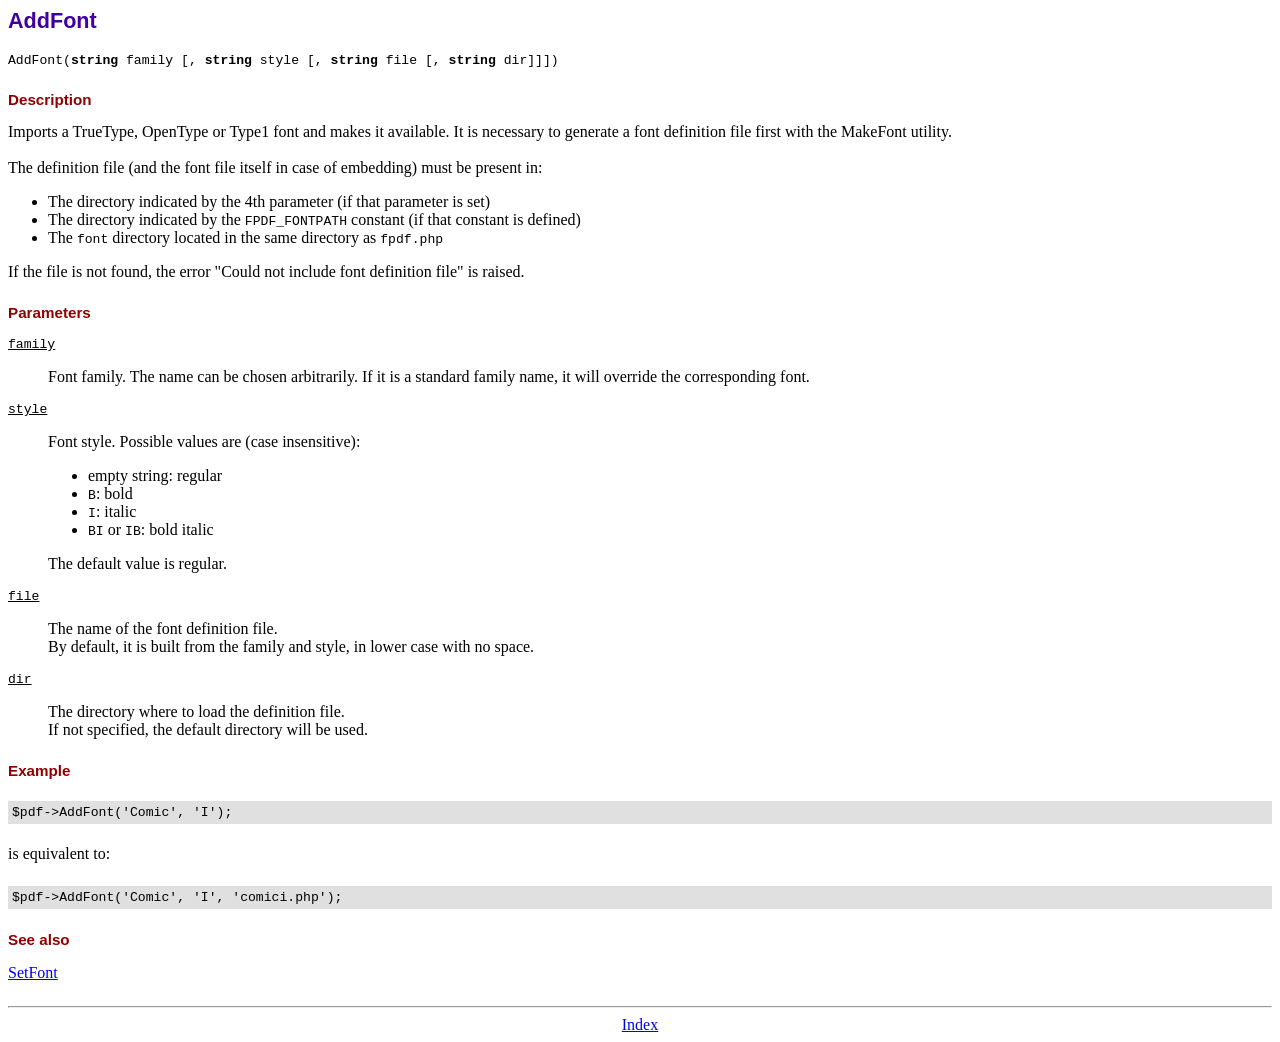
<file: zfpdf/doc/addfont.htm>
<!DOCTYPE html PUBLIC "-//W3C//DTD HTML 4.01 Transitional//EN">
<html>
<head>
<meta http-equiv="Content-Type" content="text/html; charset=UTF-8">
<title>AddFont</title>
<link type="text/css" rel="stylesheet" href="../fpdf.css">
</head>
<body>
<h1>AddFont</h1>
<code>AddFont(<b>string</b> family [, <b>string</b> style [, <b>string</b> file [, <b>string</b> dir]]])</code>
<h2>Description</h2>
Imports a TrueType, OpenType or Type1 font and makes it available. It is necessary to generate a font
definition file first with the MakeFont utility.
<br>
<br>
The definition file (and the font file itself in case of embedding) must be present in:
<ul>
<li>The directory indicated by the 4th parameter (if that parameter is set)</li>
<li>The directory indicated by the <code>FPDF_FONTPATH</code> constant (if that constant is defined)</li>
<li>The <code>font</code> directory located in the same directory as <code>fpdf.php</code></li>
</ul>
If the file is not found, the error "Could not include font definition file" is raised.
<h2>Parameters</h2>
<dl class="param">
<dt><code>family</code></dt>
<dd>
Font family. The name can be chosen arbitrarily. If it is a standard family name, it will
override the corresponding font.
</dd>
<dt><code>style</code></dt>
<dd>
Font style. Possible values are (case insensitive):
<ul>
<li>empty string: regular</li>
<li><code>B</code>: bold</li>
<li><code>I</code>: italic</li>
<li><code>BI</code> or <code>IB</code>: bold italic</li>
</ul>
The default value is regular.
</dd>
<dt><code>file</code></dt>
<dd>
The name of the font definition file.
<br>
By default, it is built from the family and style, in lower case with no space.
</dd>
<dt><code>dir</code></dt>
<dd>
The directory where to load the definition file.
<br>
If not specified, the default directory will be used.
</dd>
</dl>
<h2>Example</h2>
<div class="doc-source">
<pre><code>$pdf-&gt;AddFont('Comic', 'I');</code></pre>
</div>
is equivalent to:
<div class="doc-source">
<pre><code>$pdf-&gt;AddFont('Comic', 'I', 'comici.php');</code></pre>
</div>
<h2>See also</h2>
<a href="setfont.htm">SetFont</a>
<hr style="margin-top:1.5em">
<div style="text-align:center"><a href="index.htm">Index</a></div>
</body>
</html>
</file>
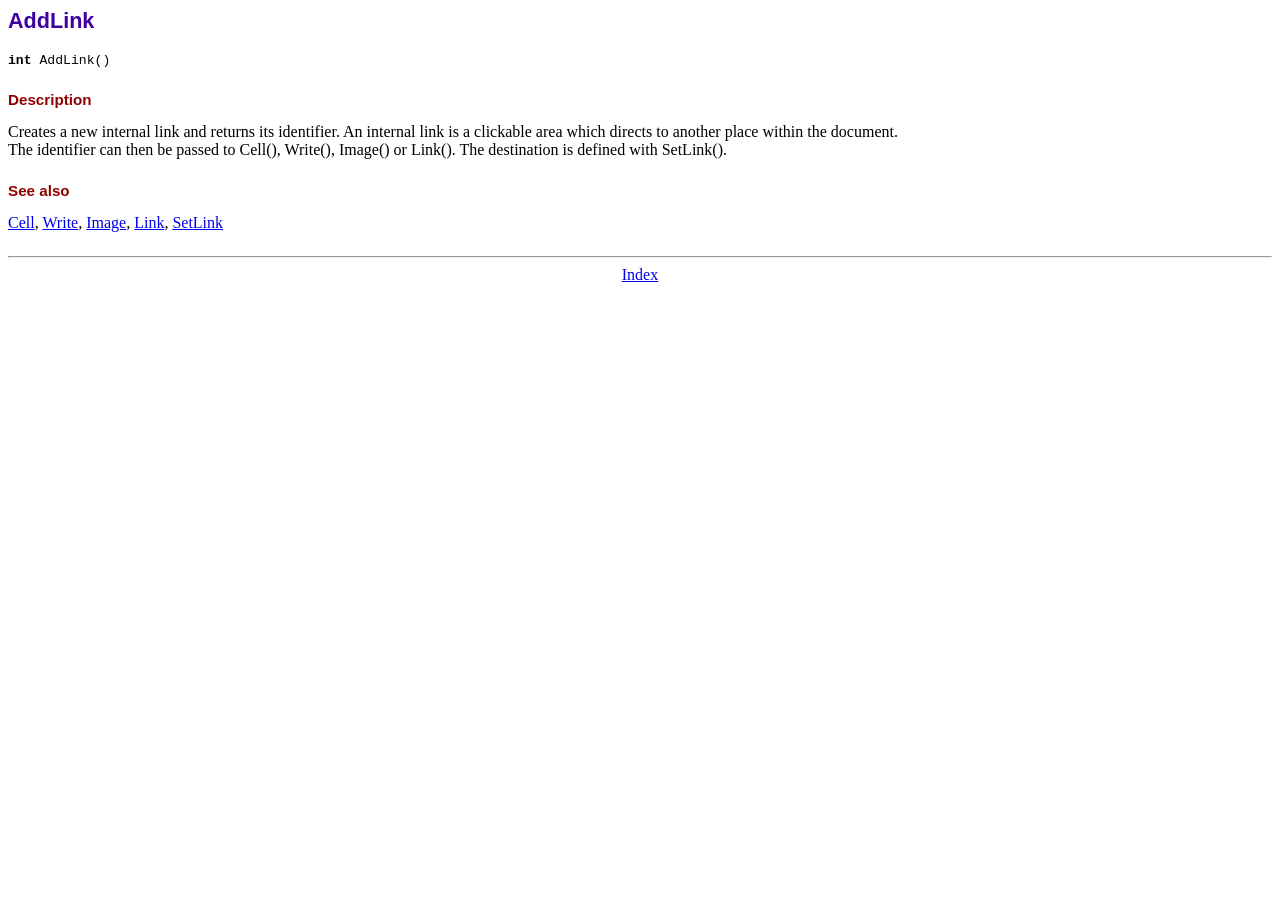
<file: zfpdf/doc/addlink.htm>
<!DOCTYPE html PUBLIC "-//W3C//DTD HTML 4.01 Transitional//EN">
<html>
<head>
<meta http-equiv="Content-Type" content="text/html; charset=UTF-8">
<title>AddLink</title>
<link type="text/css" rel="stylesheet" href="../fpdf.css">
</head>
<body>
<h1>AddLink</h1>
<code><b>int</b> AddLink()</code>
<h2>Description</h2>
Creates a new internal link and returns its identifier. An internal link is a clickable area
which directs to another place within the document.
<br>
The identifier can then be passed to Cell(), Write(), Image() or Link(). The destination is
defined with SetLink().
<h2>See also</h2>
<a href="cell.htm">Cell</a>,
<a href="write.htm">Write</a>,
<a href="image.htm">Image</a>,
<a href="link.htm">Link</a>,
<a href="setlink.htm">SetLink</a>
<hr style="margin-top:1.5em">
<div style="text-align:center"><a href="index.htm">Index</a></div>
</body>
</html>
</file>
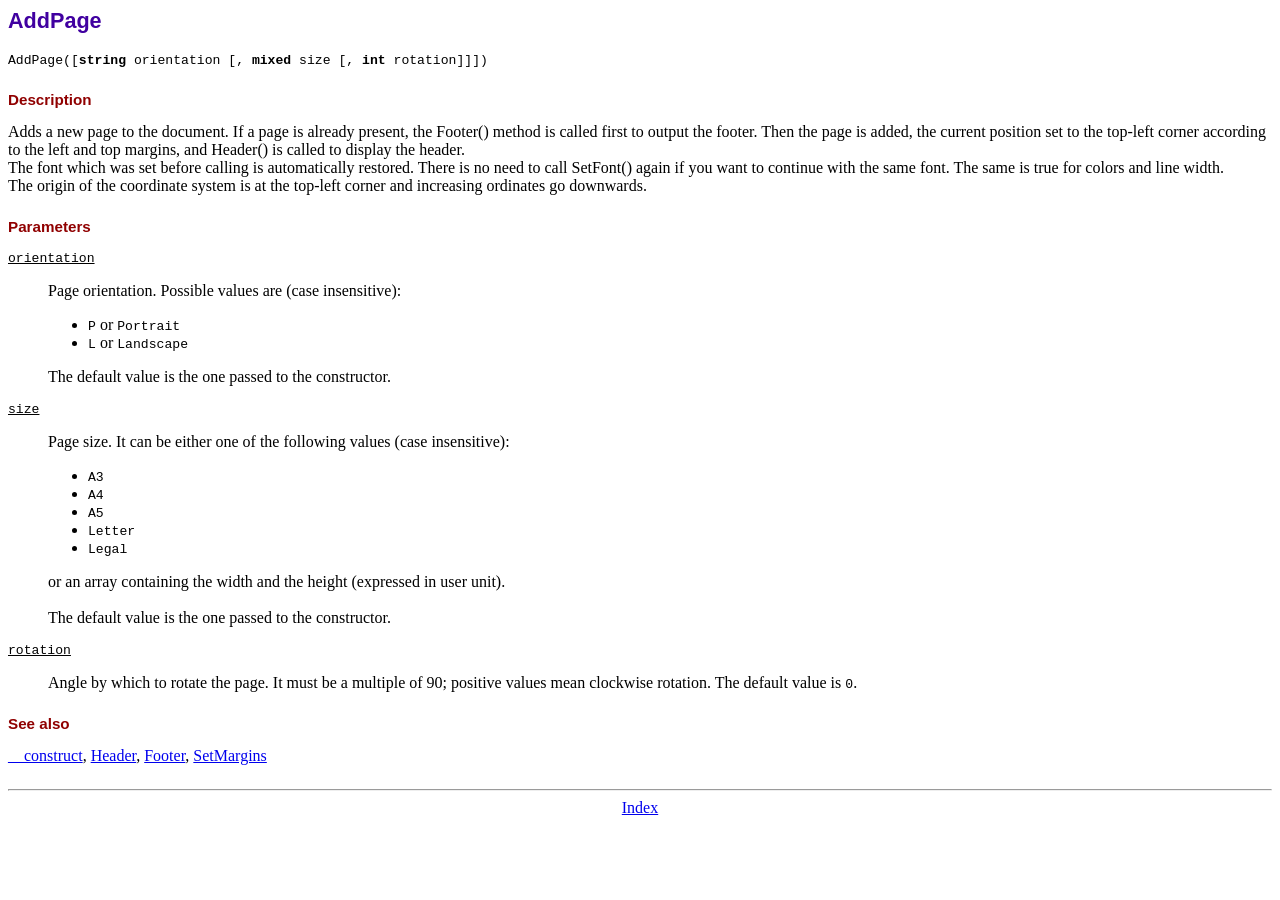
<file: zfpdf/doc/addpage.htm>
<!DOCTYPE html PUBLIC "-//W3C//DTD HTML 4.01 Transitional//EN">
<html>
<head>
<meta http-equiv="Content-Type" content="text/html; charset=UTF-8">
<title>AddPage</title>
<link type="text/css" rel="stylesheet" href="../fpdf.css">
</head>
<body>
<h1>AddPage</h1>
<code>AddPage([<b>string</b> orientation [, <b>mixed</b> size [, <b>int</b> rotation]]])</code>
<h2>Description</h2>
Adds a new page to the document. If a page is already present, the Footer() method is called
first to output the footer. Then the page is added, the current position set to the top-left
corner according to the left and top margins, and Header() is called to display the header.
<br>
The font which was set before calling is automatically restored. There is no need to call
SetFont() again if you want to continue with the same font. The same is true for colors and
line width.
<br>
The origin of the coordinate system is at the top-left corner and increasing ordinates go
downwards.
<h2>Parameters</h2>
<dl class="param">
<dt><code>orientation</code></dt>
<dd>
Page orientation. Possible values are (case insensitive):
<ul>
<li><code>P</code> or <code>Portrait</code></li>
<li><code>L</code> or <code>Landscape</code></li>
</ul>
The default value is the one passed to the constructor.
</dd>
<dt><code>size</code></dt>
<dd>
Page size. It can be either one of the following values (case insensitive):
<ul>
<li><code>A3</code></li>
<li><code>A4</code></li>
<li><code>A5</code></li>
<li><code>Letter</code></li>
<li><code>Legal</code></li>
</ul>
or an array containing the width and the height (expressed in user unit).<br>
<br>
The default value is the one passed to the constructor.
</dd>
<dt><code>rotation</code></dt>
<dd>
Angle by which to rotate the page. It must be a multiple of 90; positive values
mean clockwise rotation. The default value is <code>0</code>.
</dd>
</dl>
<h2>See also</h2>
<a href="__construct.htm">__construct</a>,
<a href="header.htm">Header</a>,
<a href="footer.htm">Footer</a>,
<a href="setmargins.htm">SetMargins</a>
<hr style="margin-top:1.5em">
<div style="text-align:center"><a href="index.htm">Index</a></div>
</body>
</html>
</file>
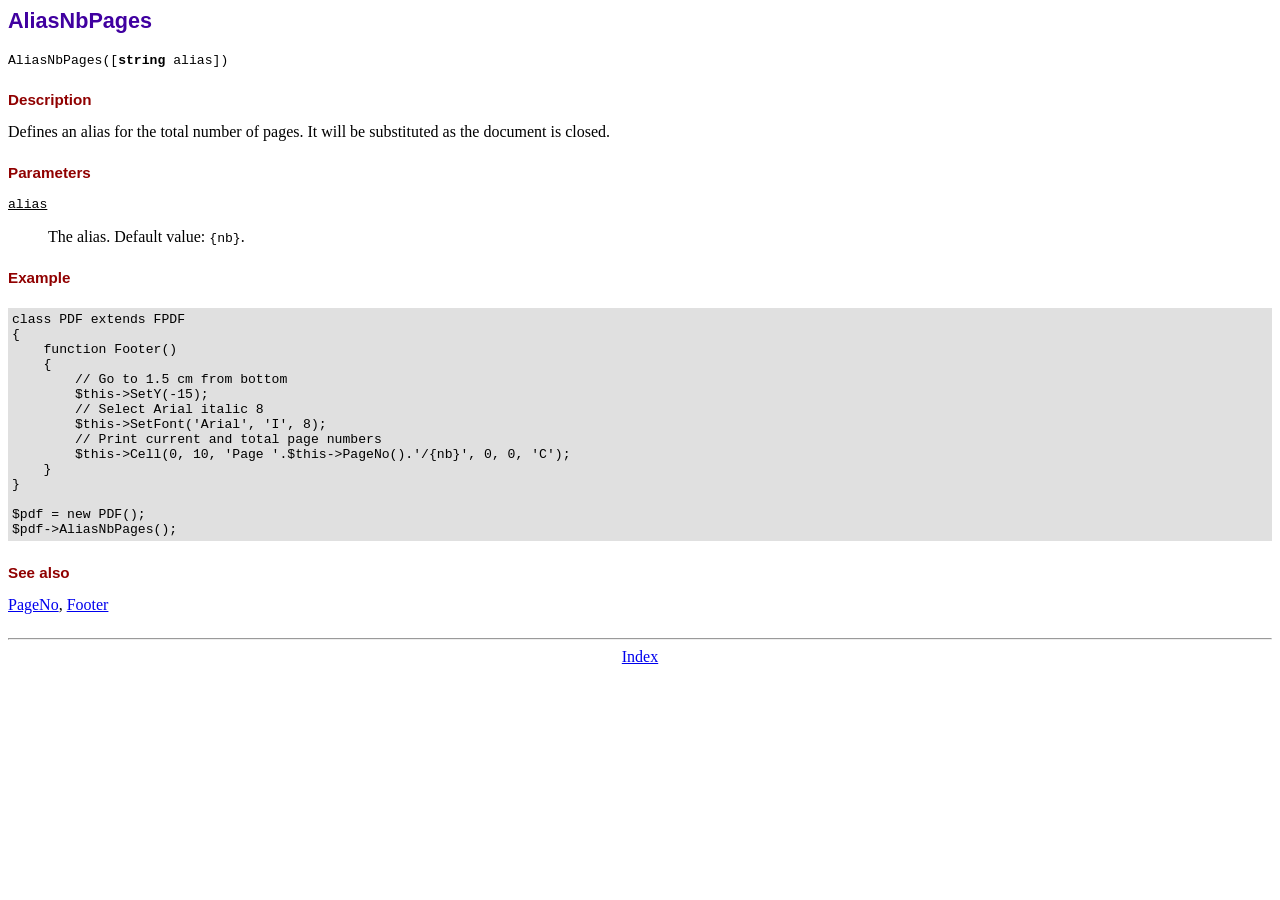
<file: zfpdf/doc/aliasnbpages.htm>
<!DOCTYPE html PUBLIC "-//W3C//DTD HTML 4.01 Transitional//EN">
<html>
<head>
<meta http-equiv="Content-Type" content="text/html; charset=UTF-8">
<title>AliasNbPages</title>
<link type="text/css" rel="stylesheet" href="../fpdf.css">
</head>
<body>
<h1>AliasNbPages</h1>
<code>AliasNbPages([<b>string</b> alias])</code>
<h2>Description</h2>
Defines an alias for the total number of pages. It will be substituted as the document is
closed.
<h2>Parameters</h2>
<dl class="param">
<dt><code>alias</code></dt>
<dd>
The alias. Default value: <code>{nb}</code>.
</dd>
</dl>
<h2>Example</h2>
<div class="doc-source">
<pre><code>class PDF extends FPDF
{
    function Footer()
    {
        // Go to 1.5 cm from bottom
        $this-&gt;SetY(-15);
        // Select Arial italic 8
        $this-&gt;SetFont('Arial', 'I', 8);
        // Print current and total page numbers
        $this-&gt;Cell(0, 10, 'Page '.$this-&gt;PageNo().'/{nb}', 0, 0, 'C');
    }
}

$pdf = new PDF();
$pdf-&gt;AliasNbPages();</code></pre>
</div>
<h2>See also</h2>
<a href="pageno.htm">PageNo</a>,
<a href="footer.htm">Footer</a>
<hr style="margin-top:1.5em">
<div style="text-align:center"><a href="index.htm">Index</a></div>
</body>
</html>
</file>
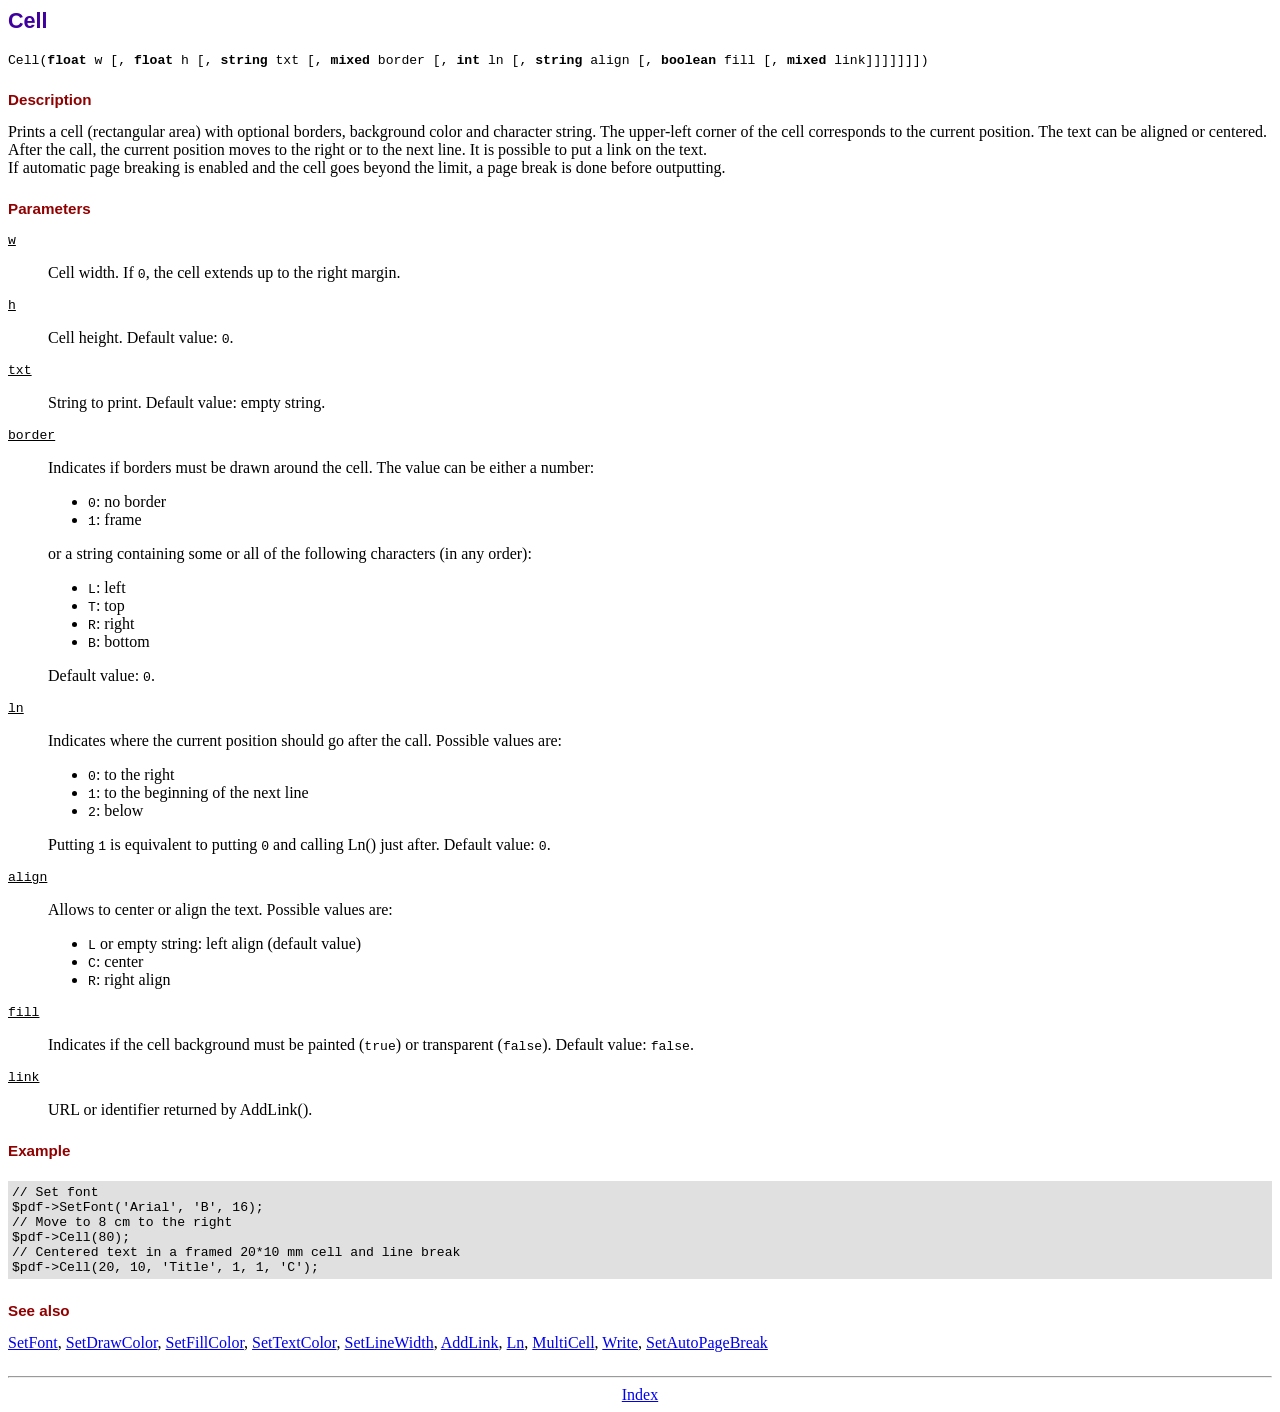
<file: zfpdf/doc/cell.htm>
<!DOCTYPE html PUBLIC "-//W3C//DTD HTML 4.01 Transitional//EN">
<html>
<head>
<meta http-equiv="Content-Type" content="text/html; charset=UTF-8">
<title>Cell</title>
<link type="text/css" rel="stylesheet" href="../fpdf.css">
</head>
<body>
<h1>Cell</h1>
<code>Cell(<b>float</b> w [, <b>float</b> h [, <b>string</b> txt [, <b>mixed</b> border [, <b>int</b> ln [, <b>string</b> align [, <b>boolean</b> fill [, <b>mixed</b> link]]]]]]])</code>
<h2>Description</h2>
Prints a cell (rectangular area) with optional borders, background color and character string.
The upper-left corner of the cell corresponds to the current position. The text can be aligned
or centered. After the call, the current position moves to the right or to the next line. It is
possible to put a link on the text.
<br>
If automatic page breaking is enabled and the cell goes beyond the limit, a page break is
done before outputting.
<h2>Parameters</h2>
<dl class="param">
<dt><code>w</code></dt>
<dd>
Cell width. If <code>0</code>, the cell extends up to the right margin.
</dd>
<dt><code>h</code></dt>
<dd>
Cell height.
Default value: <code>0</code>.
</dd>
<dt><code>txt</code></dt>
<dd>
String to print.
Default value: empty string.
</dd>
<dt><code>border</code></dt>
<dd>
Indicates if borders must be drawn around the cell. The value can be either a number:
<ul>
<li><code>0</code>: no border</li>
<li><code>1</code>: frame</li>
</ul>
or a string containing some or all of the following characters (in any order):
<ul>
<li><code>L</code>: left</li>
<li><code>T</code>: top</li>
<li><code>R</code>: right</li>
<li><code>B</code>: bottom</li>
</ul>
Default value: <code>0</code>.
</dd>
<dt><code>ln</code></dt>
<dd>
Indicates where the current position should go after the call. Possible values are:
<ul>
<li><code>0</code>: to the right</li>
<li><code>1</code>: to the beginning of the next line</li>
<li><code>2</code>: below</li>
</ul>
Putting <code>1</code> is equivalent to putting <code>0</code> and calling Ln() just after.
Default value: <code>0</code>.
</dd>
<dt><code>align</code></dt>
<dd>
Allows to center or align the text. Possible values are:
<ul>
<li><code>L</code> or empty string: left align (default value)</li>
<li><code>C</code>: center</li>
<li><code>R</code>: right align</li>
</ul>
</dd>
<dt><code>fill</code></dt>
<dd>
Indicates if the cell background must be painted (<code>true</code>) or transparent (<code>false</code>).
Default value: <code>false</code>.
</dd>
<dt><code>link</code></dt>
<dd>
URL or identifier returned by AddLink().
</dd>
</dl>
<h2>Example</h2>
<div class="doc-source">
<pre><code>// Set font
$pdf-&gt;SetFont('Arial', 'B', 16);
// Move to 8 cm to the right
$pdf-&gt;Cell(80);
// Centered text in a framed 20*10 mm cell and line break
$pdf-&gt;Cell(20, 10, 'Title', 1, 1, 'C');</code></pre>
</div>
<h2>See also</h2>
<a href="setfont.htm">SetFont</a>,
<a href="setdrawcolor.htm">SetDrawColor</a>,
<a href="setfillcolor.htm">SetFillColor</a>,
<a href="settextcolor.htm">SetTextColor</a>,
<a href="setlinewidth.htm">SetLineWidth</a>,
<a href="addlink.htm">AddLink</a>,
<a href="ln.htm">Ln</a>,
<a href="multicell.htm">MultiCell</a>,
<a href="write.htm">Write</a>,
<a href="setautopagebreak.htm">SetAutoPageBreak</a>
<hr style="margin-top:1.5em">
<div style="text-align:center"><a href="index.htm">Index</a></div>
</body>
</html>
</file>
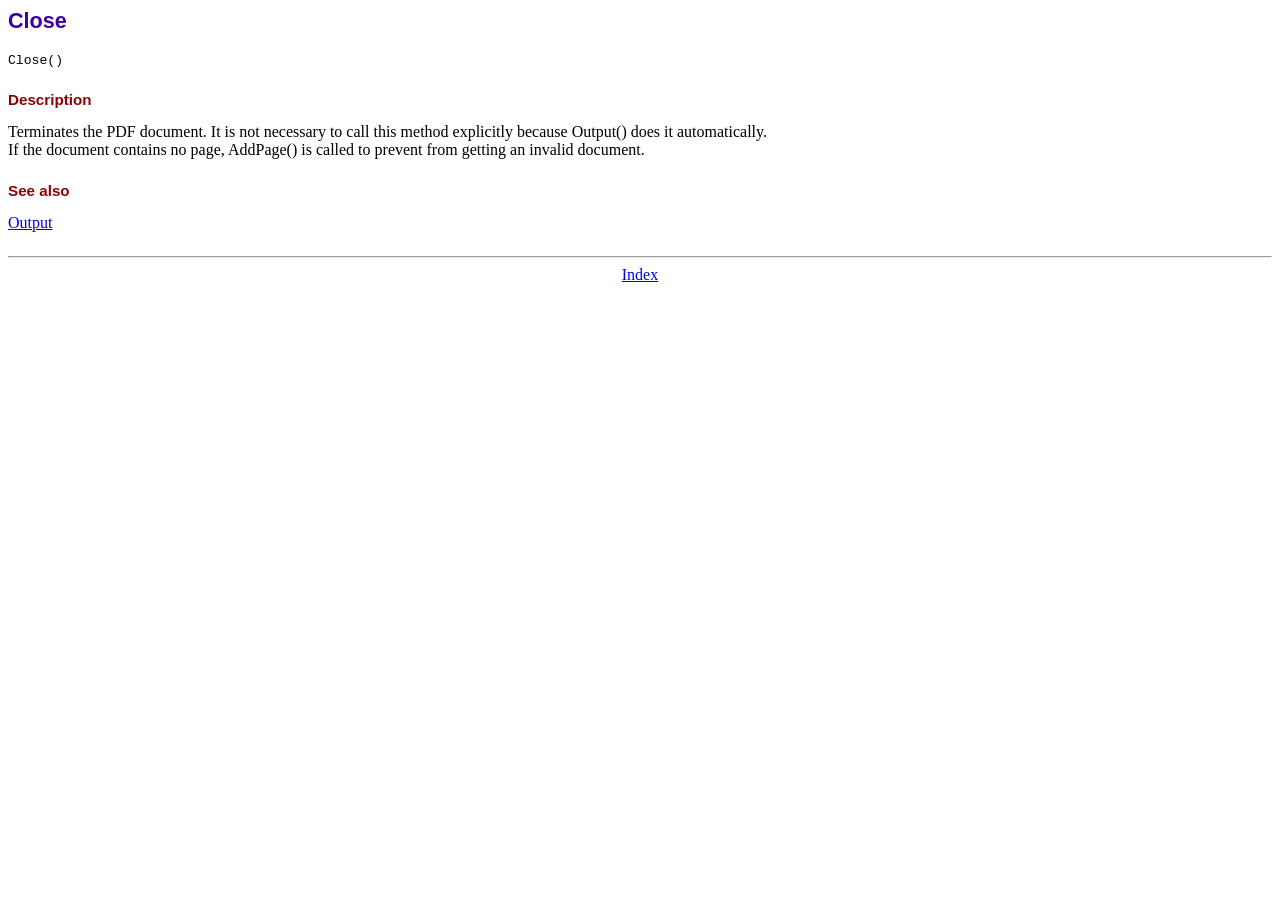
<file: zfpdf/doc/close.htm>
<!DOCTYPE html PUBLIC "-//W3C//DTD HTML 4.01 Transitional//EN">
<html>
<head>
<meta http-equiv="Content-Type" content="text/html; charset=UTF-8">
<title>Close</title>
<link type="text/css" rel="stylesheet" href="../fpdf.css">
</head>
<body>
<h1>Close</h1>
<code>Close()</code>
<h2>Description</h2>
Terminates the PDF document. It is not necessary to call this method explicitly because Output()
does it automatically.
<br>
If the document contains no page, AddPage() is called to prevent from getting an invalid document.
<h2>See also</h2>
<a href="output.htm">Output</a>
<hr style="margin-top:1.5em">
<div style="text-align:center"><a href="index.htm">Index</a></div>
</body>
</html>
</file>
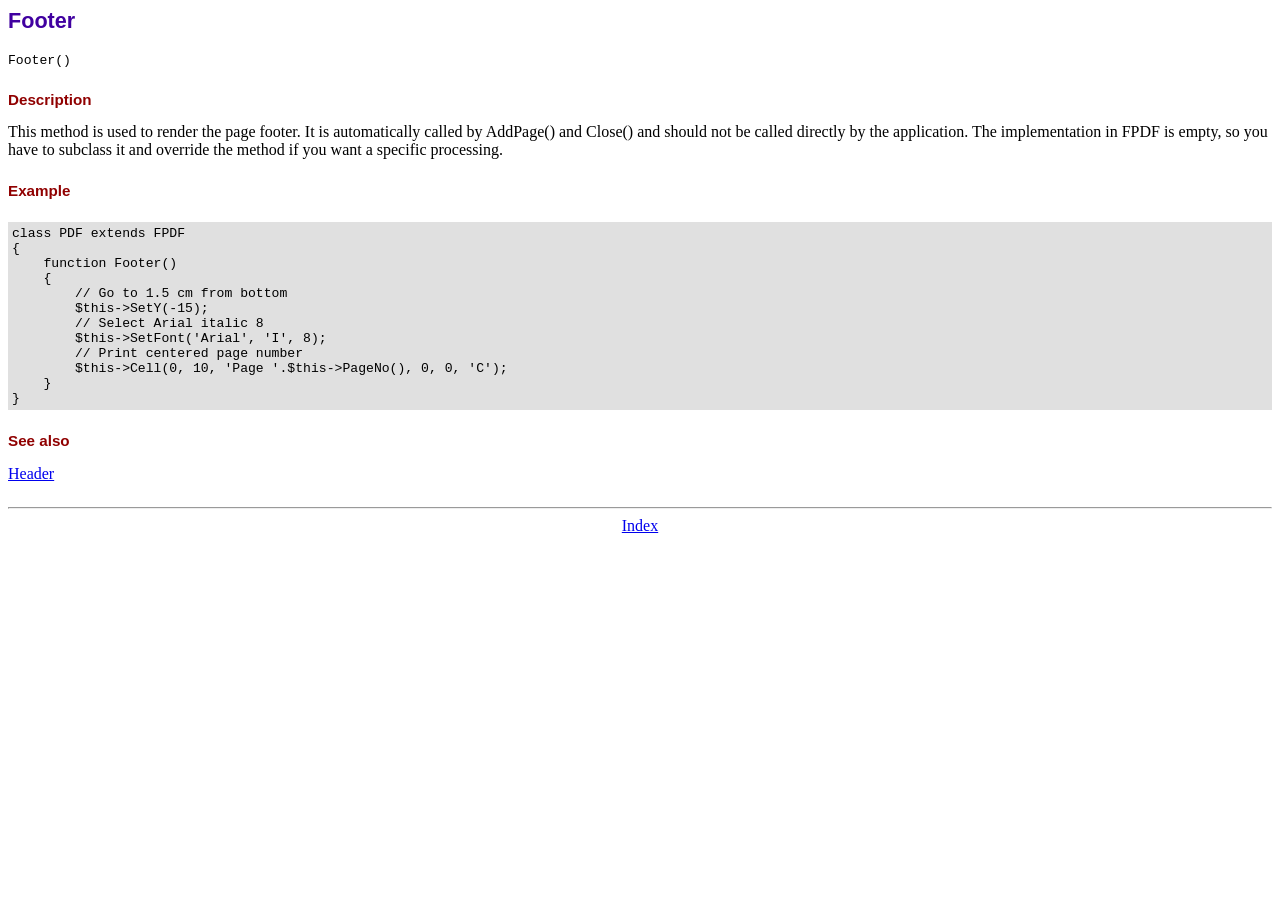
<file: zfpdf/doc/footer.htm>
<!DOCTYPE html PUBLIC "-//W3C//DTD HTML 4.01 Transitional//EN">
<html>
<head>
<meta http-equiv="Content-Type" content="text/html; charset=UTF-8">
<title>Footer</title>
<link type="text/css" rel="stylesheet" href="../fpdf.css">
</head>
<body>
<h1>Footer</h1>
<code>Footer()</code>
<h2>Description</h2>
This method is used to render the page footer. It is automatically called by AddPage() and
Close() and should not be called directly by the application. The implementation in FPDF is
empty, so you have to subclass it and override the method if you want a specific processing.
<h2>Example</h2>
<div class="doc-source">
<pre><code>class PDF extends FPDF
{
    function Footer()
    {
        // Go to 1.5 cm from bottom
        $this-&gt;SetY(-15);
        // Select Arial italic 8
        $this-&gt;SetFont('Arial', 'I', 8);
        // Print centered page number
        $this-&gt;Cell(0, 10, 'Page '.$this-&gt;PageNo(), 0, 0, 'C');
    }
}</code></pre>
</div>
<h2>See also</h2>
<a href="header.htm">Header</a>
<hr style="margin-top:1.5em">
<div style="text-align:center"><a href="index.htm">Index</a></div>
</body>
</html>
</file>
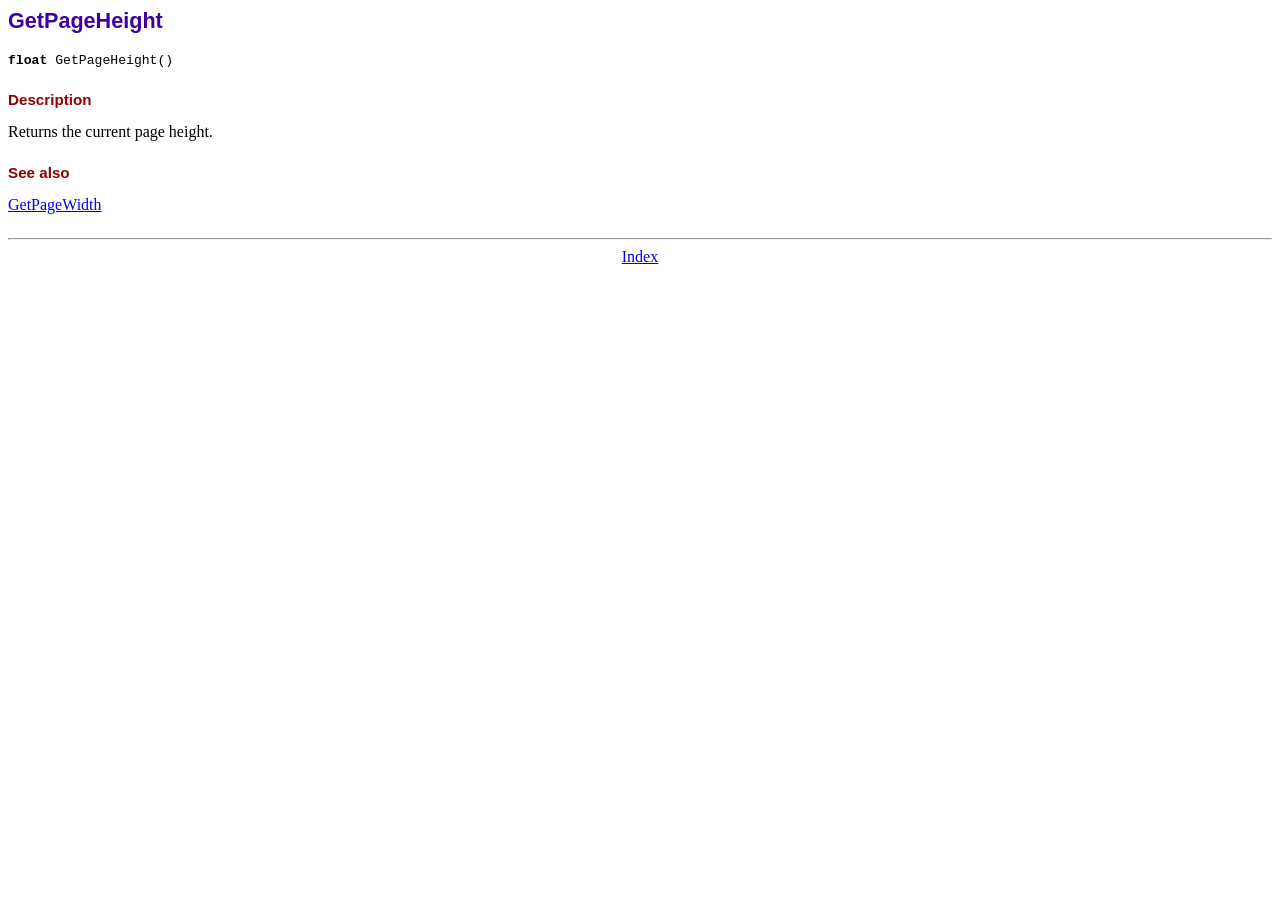
<file: zfpdf/doc/getpageheight.htm>
<!DOCTYPE html PUBLIC "-//W3C//DTD HTML 4.01 Transitional//EN">
<html>
<head>
<meta http-equiv="Content-Type" content="text/html; charset=UTF-8">
<title>GetPageHeight</title>
<link type="text/css" rel="stylesheet" href="../fpdf.css">
</head>
<body>
<h1>GetPageHeight</h1>
<code><b>float</b> GetPageHeight()</code>
<h2>Description</h2>
Returns the current page height.
<h2>See also</h2>
<a href="getpagewidth.htm">GetPageWidth</a>
<hr style="margin-top:1.5em">
<div style="text-align:center"><a href="index.htm">Index</a></div>
</body>
</html>
</file>
<file: zfpdf/fpdf.css>
body {font-family:"Times New Roman",serif}
h1 {font:bold 135% Arial,sans-serif; color:#4000A0; margin-bottom:0.9em}
h2 {font:bold 95% Arial,sans-serif; color:#900000; margin-top:1.5em; margin-bottom:1em}
dl.param dt {text-decoration:underline}
dl.param dd {margin-top:1em; margin-bottom:1em}
dl.param ul {margin-top:1em; margin-bottom:1em}
tt, code, kbd {font-family:"Courier New",Courier,monospace; font-size:82%}
div.source {margin-top:1.4em; margin-bottom:1.3em}
div.source pre {display:table; border:1px solid #24246A; width:100%; margin:0em; font-family:inherit; font-size:100%}
div.source code {display:block; border:1px solid #C5C5EC; background-color:#F0F5FF; padding:6px; color:#000000}
div.doc-source {margin-top:1.4em; margin-bottom:1.3em}
div.doc-source pre {display:table; width:100%; margin:0em; font-family:inherit; font-size:100%}
div.doc-source code {display:block; background-color:#E0E0E0; padding:4px}
.kw {color:#000080; font-weight:bold}
.str {color:#CC0000}
.cmt {color:#008000}
p.demo {text-align:center; margin-top:-0.9em}
a.demo {text-decoration:none; font-weight:bold; color:#0000CC}
a.demo:link {text-decoration:none; font-weight:bold; color:#0000CC}
a.demo:hover {text-decoration:none; font-weight:bold; color:#0000FF}
a.demo:active {text-decoration:none; font-weight:bold; color:#0000FF}
</file>
